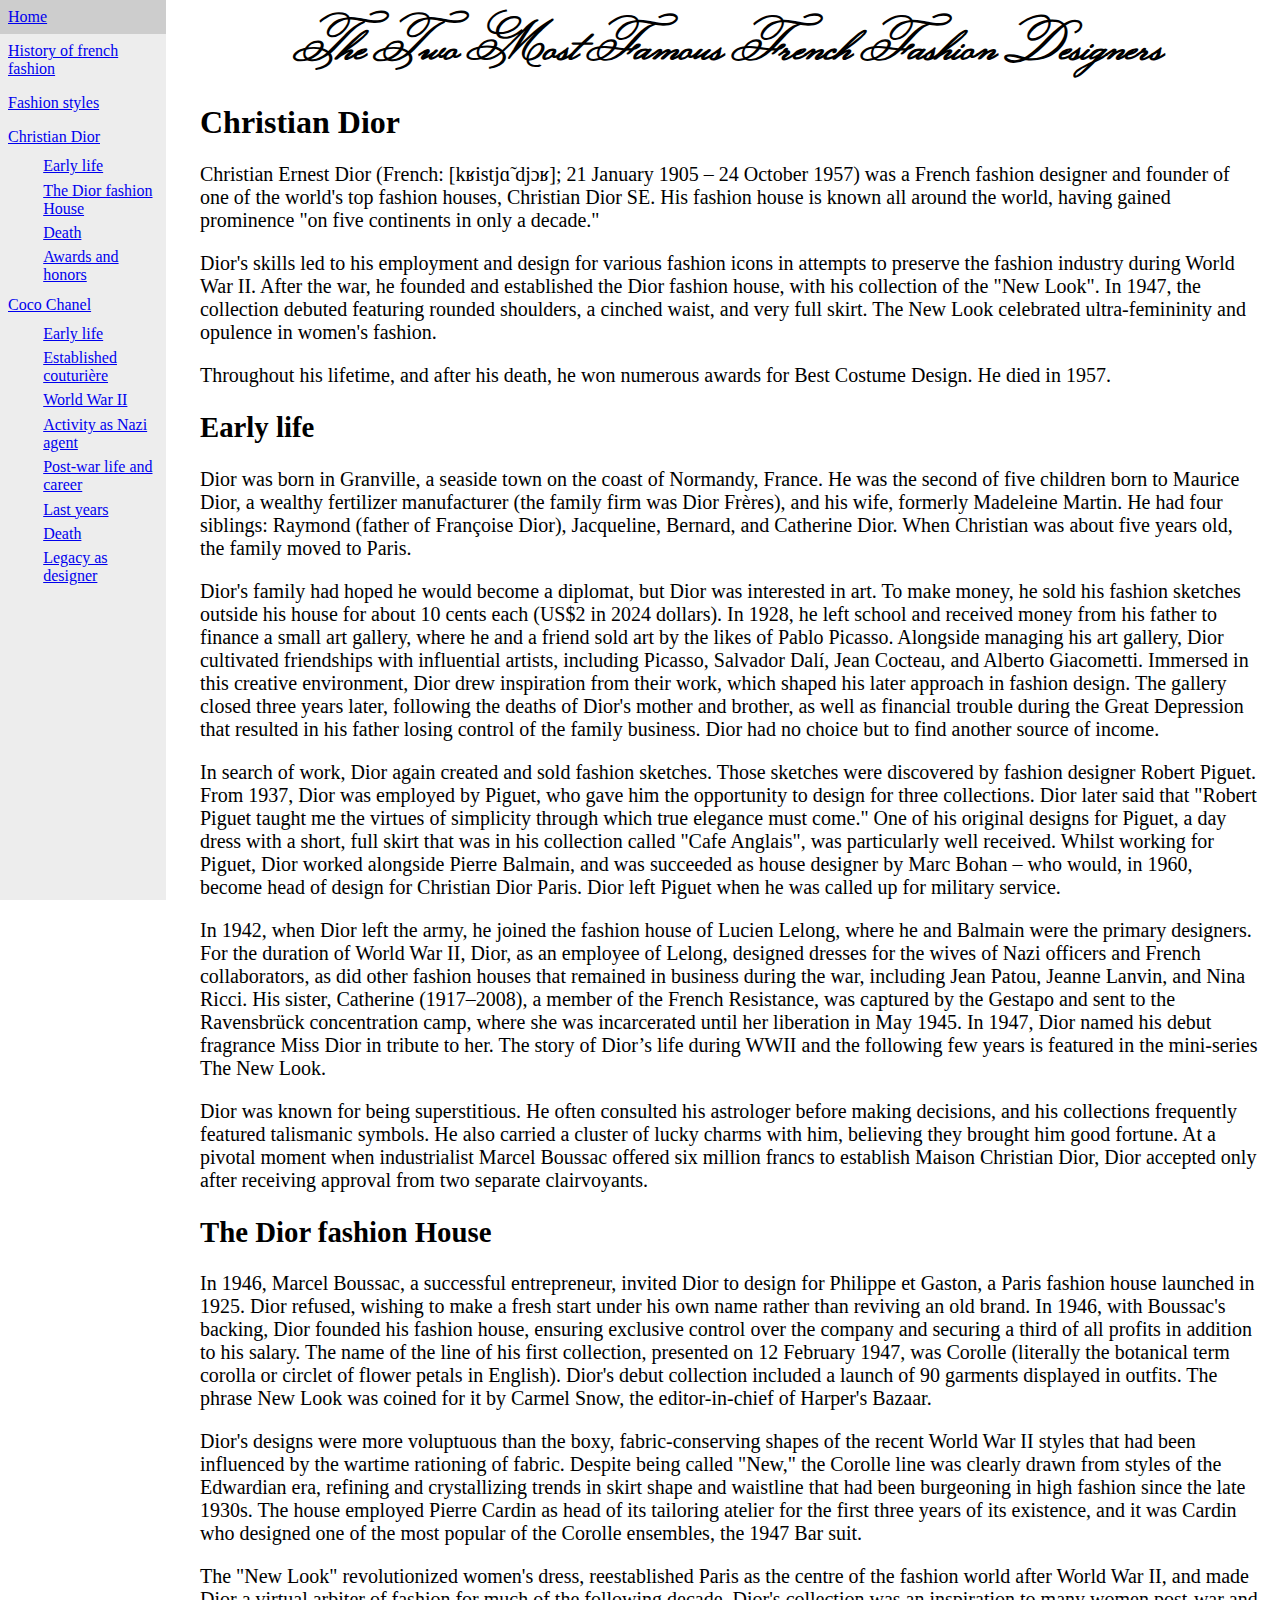
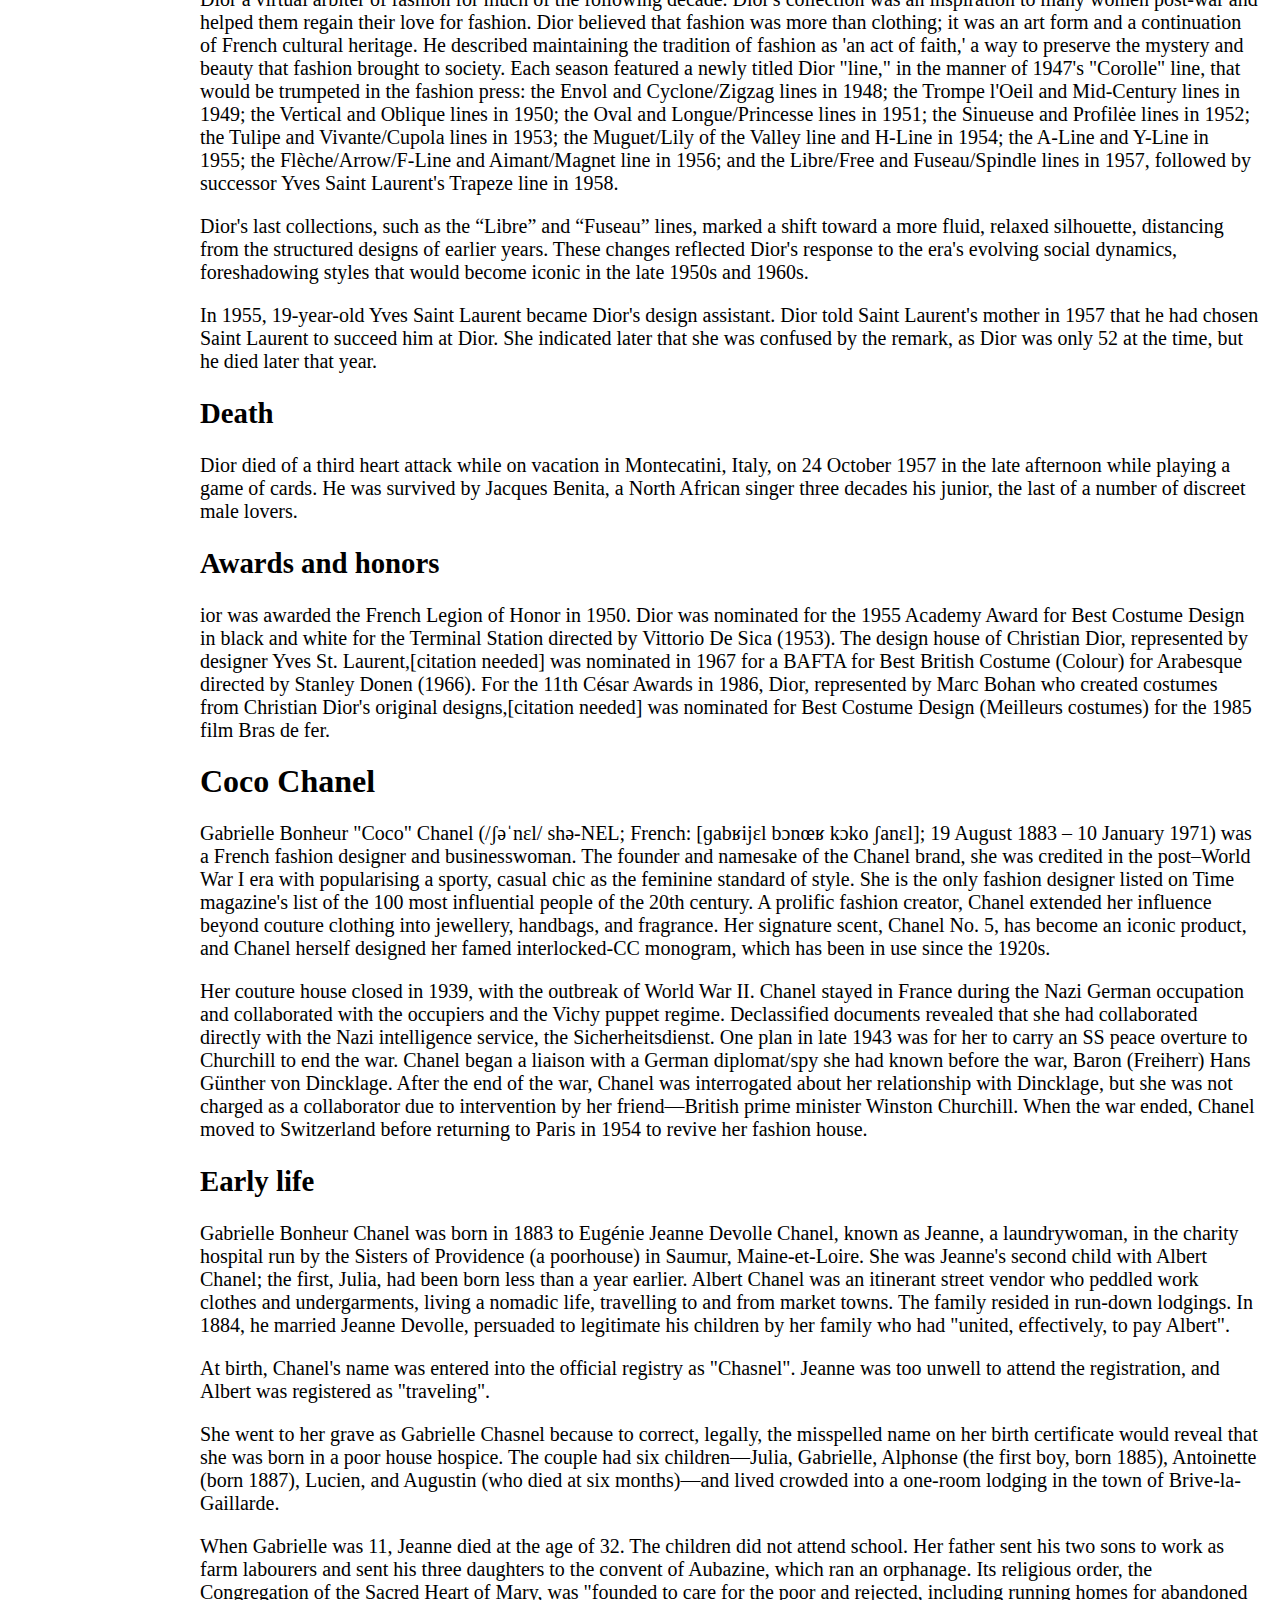
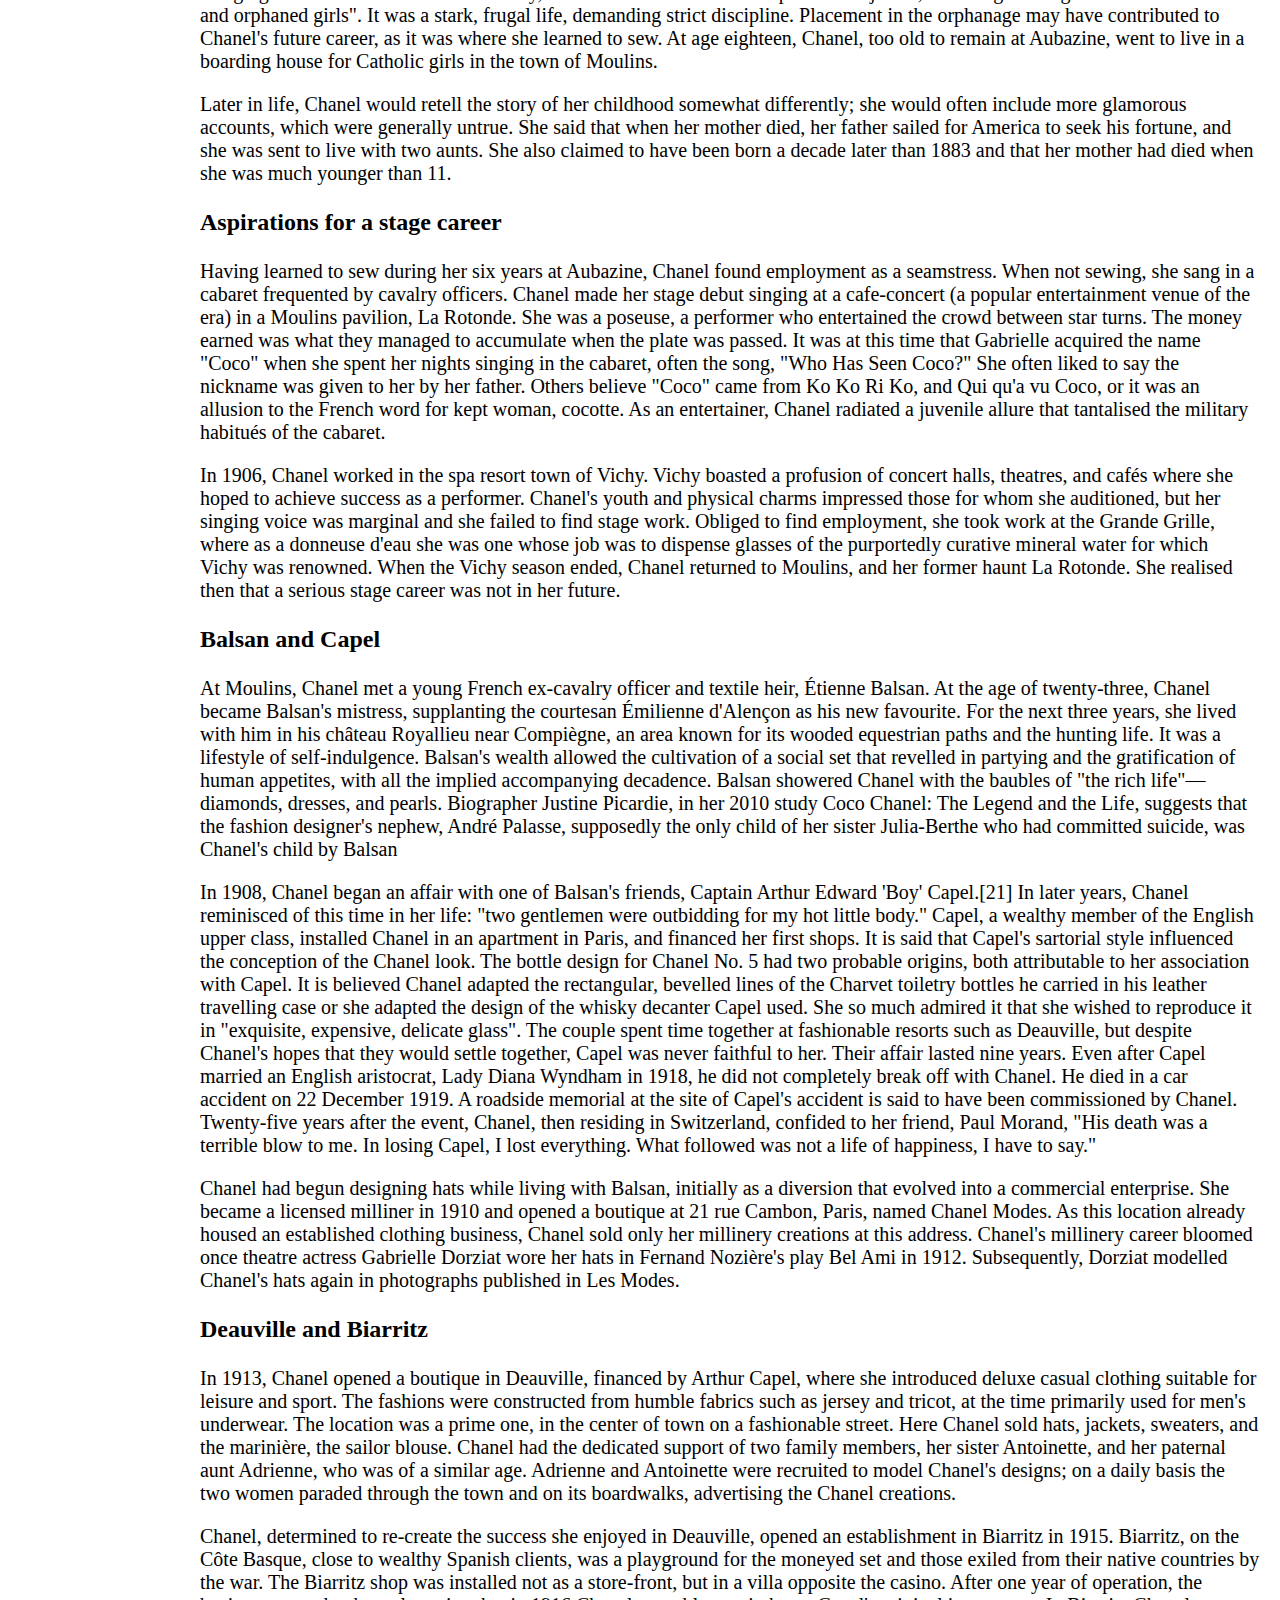
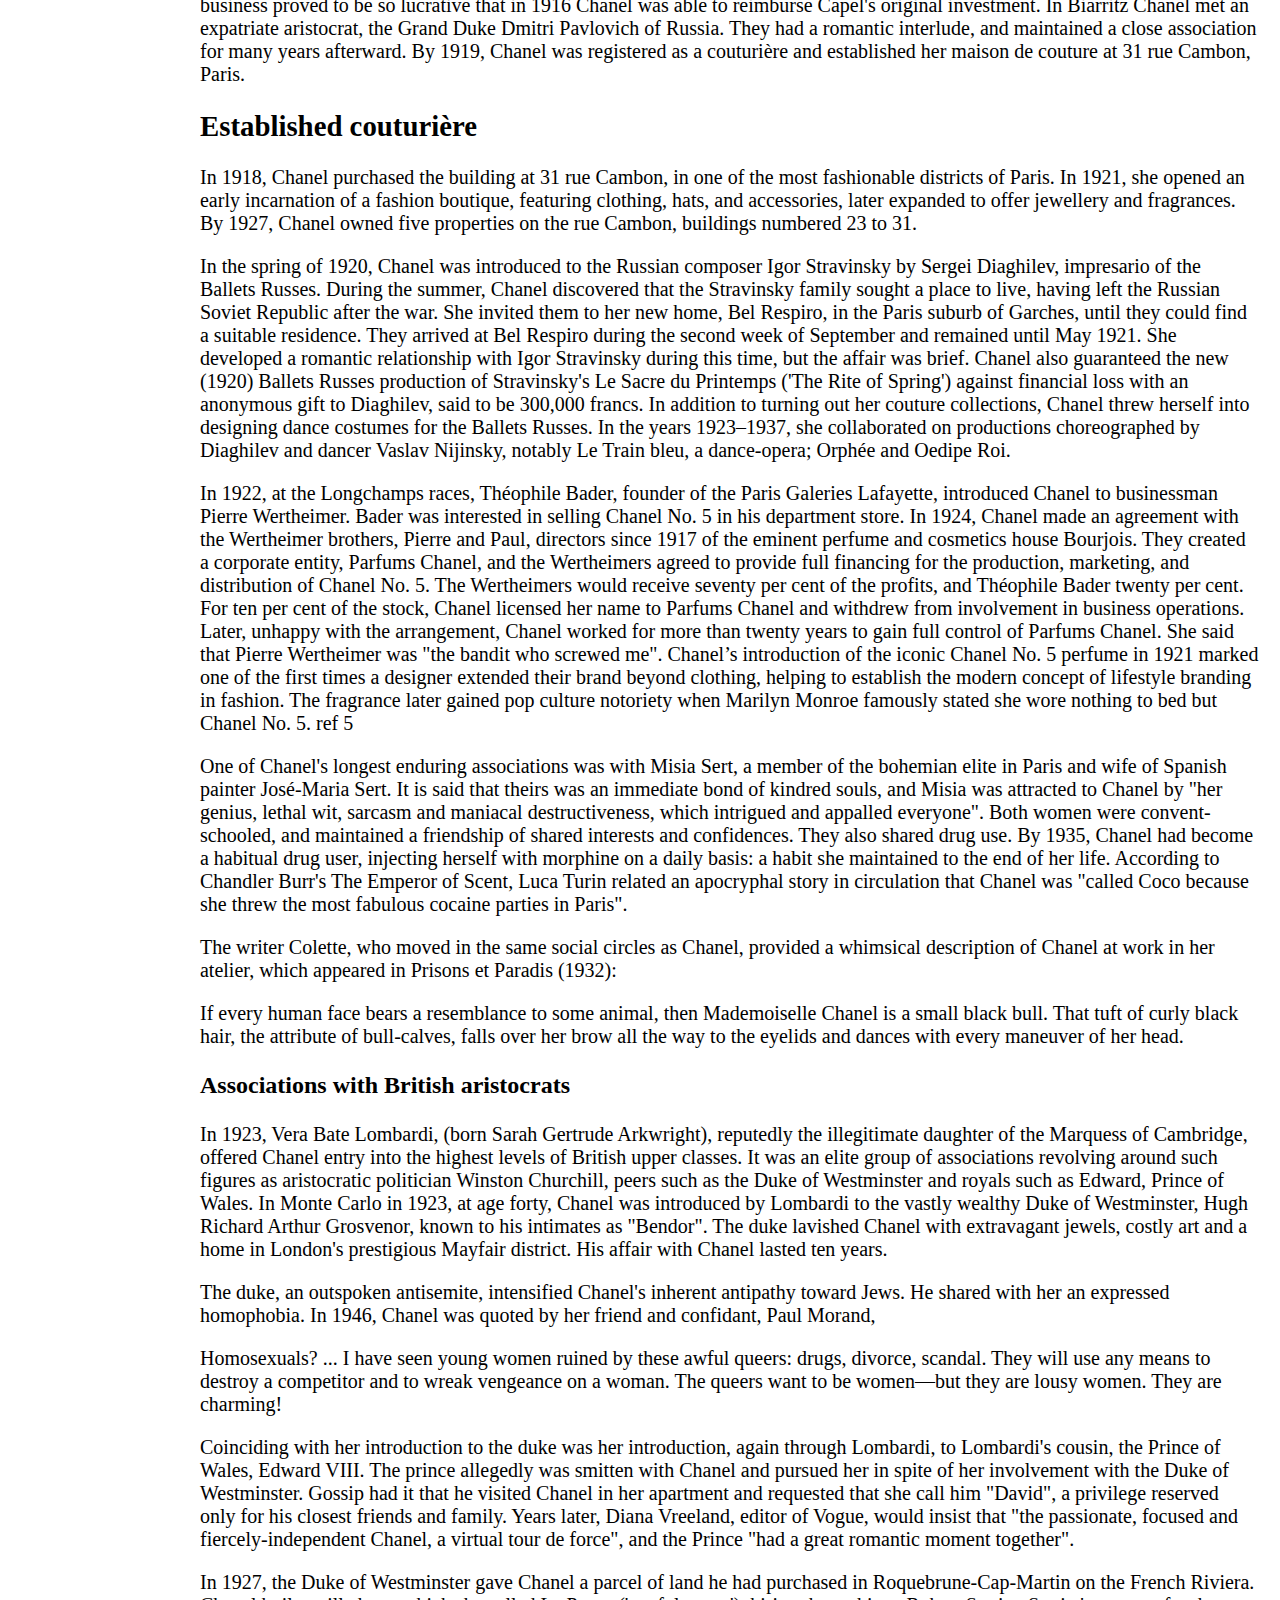
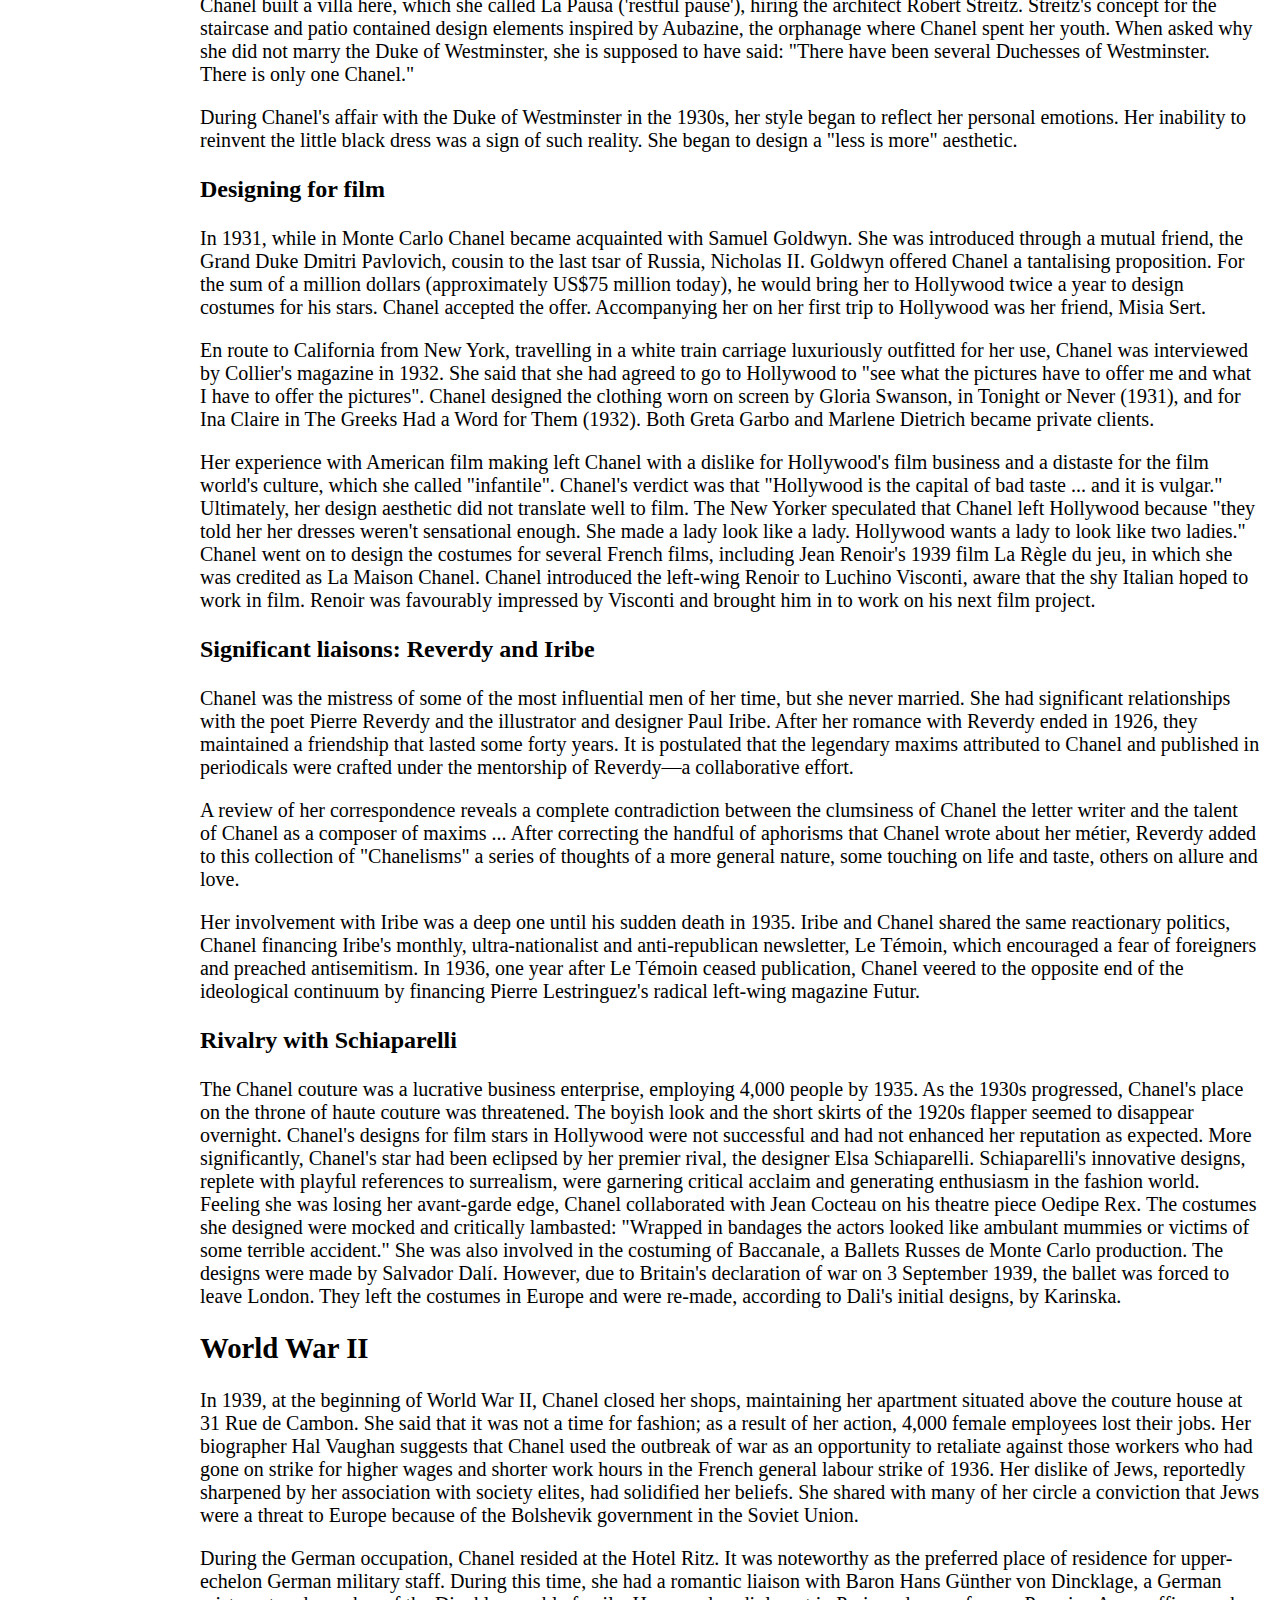
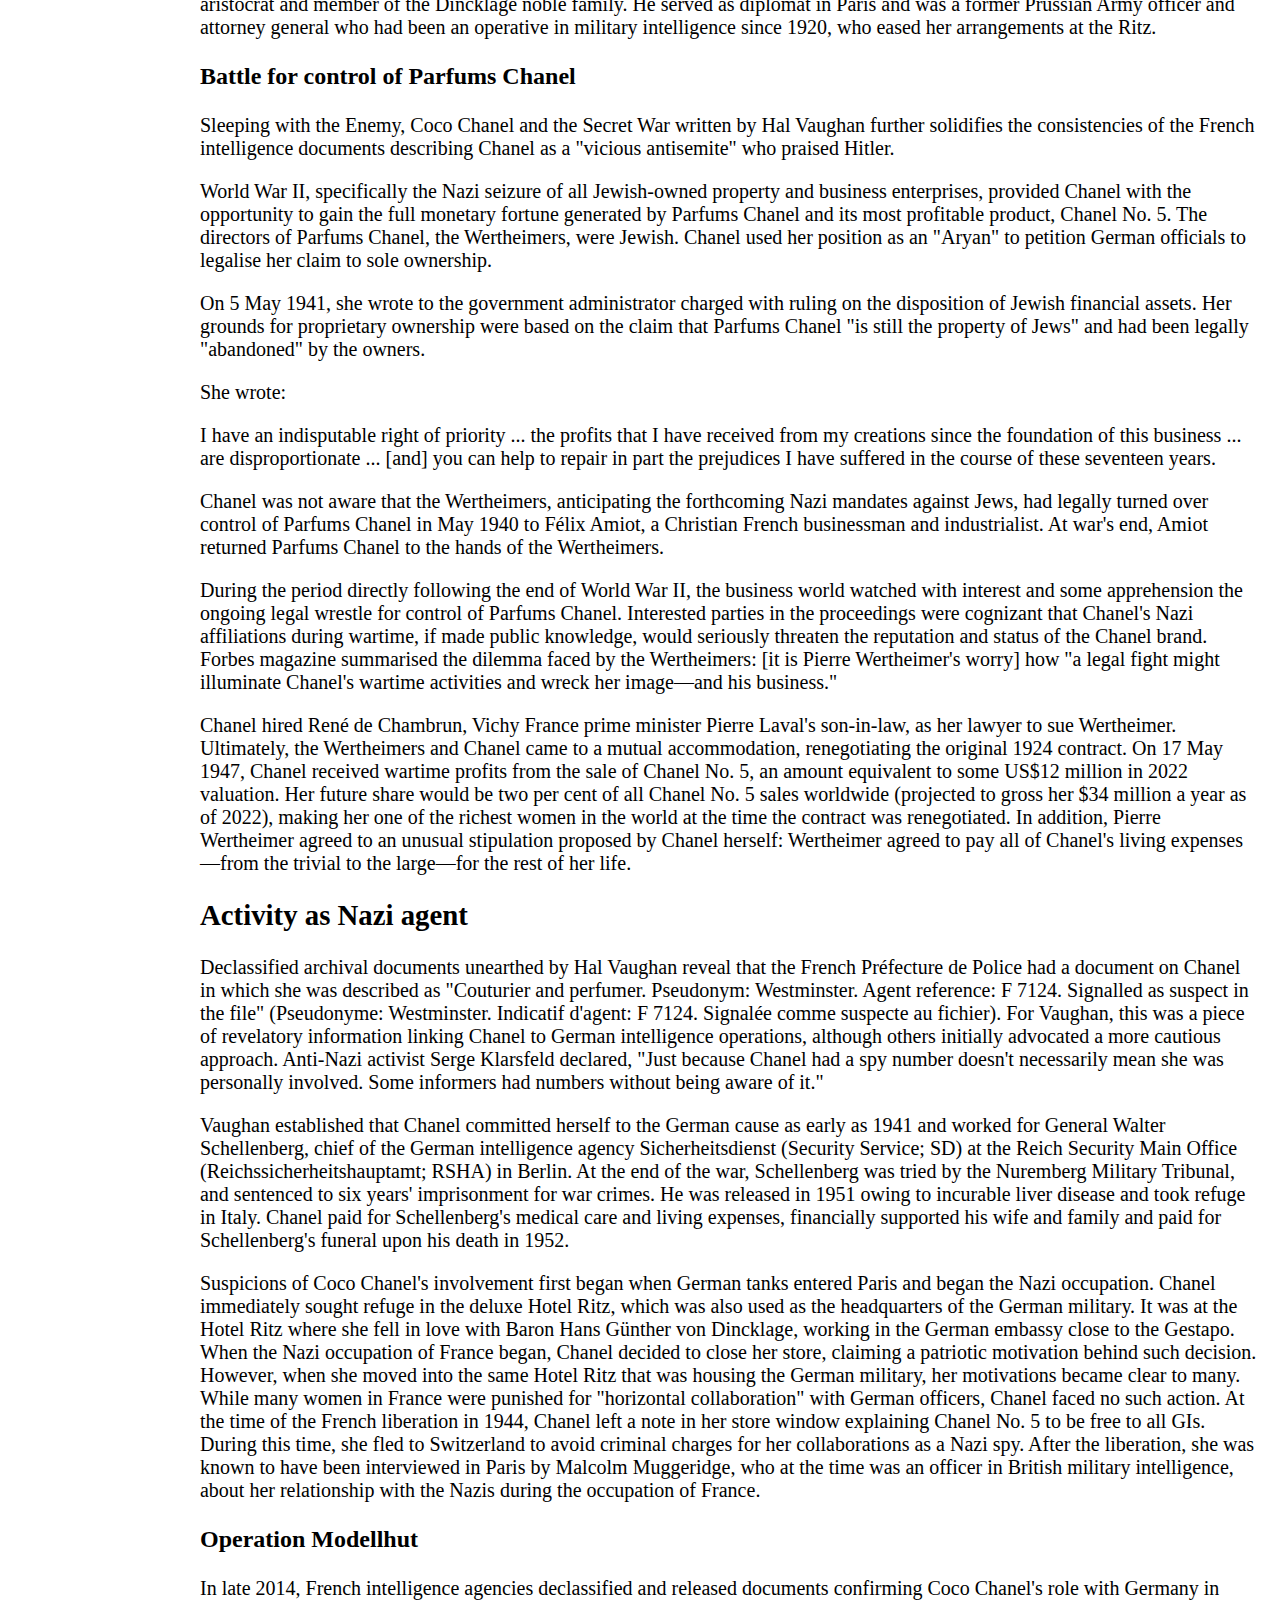
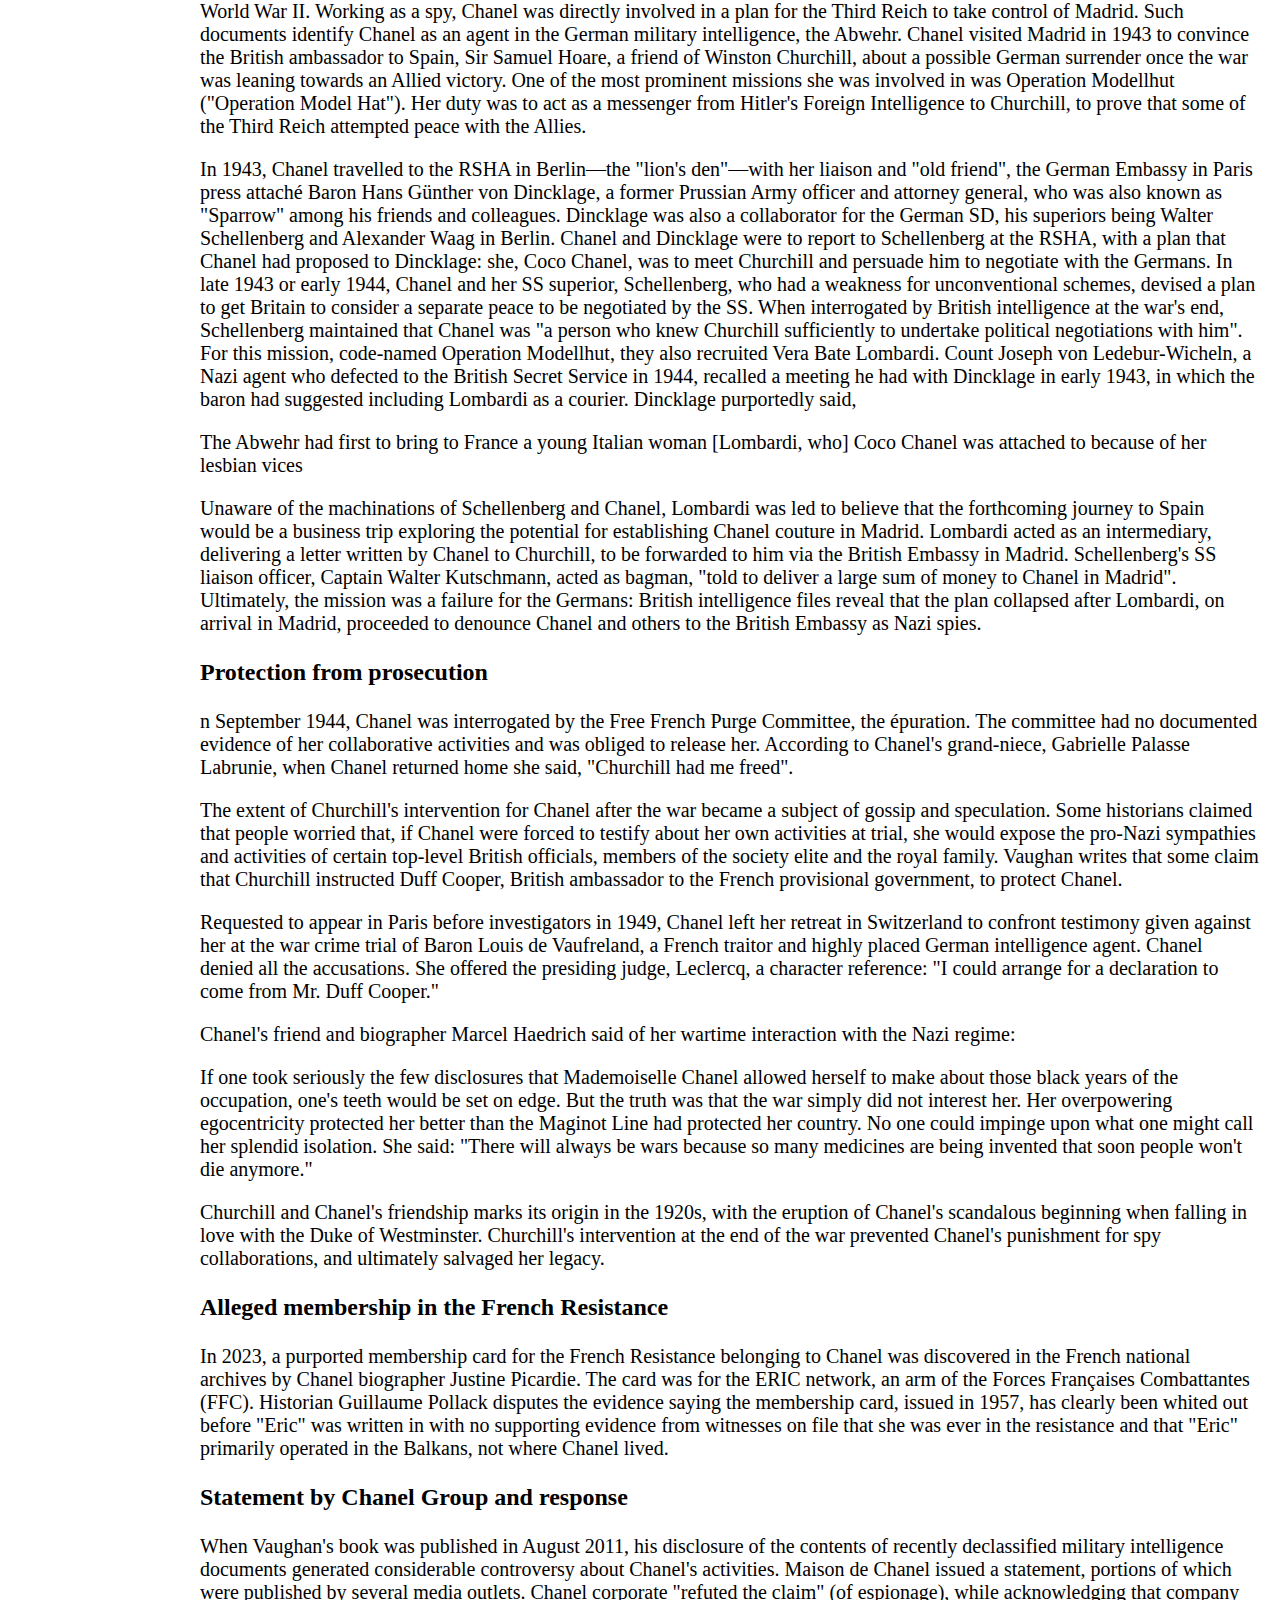
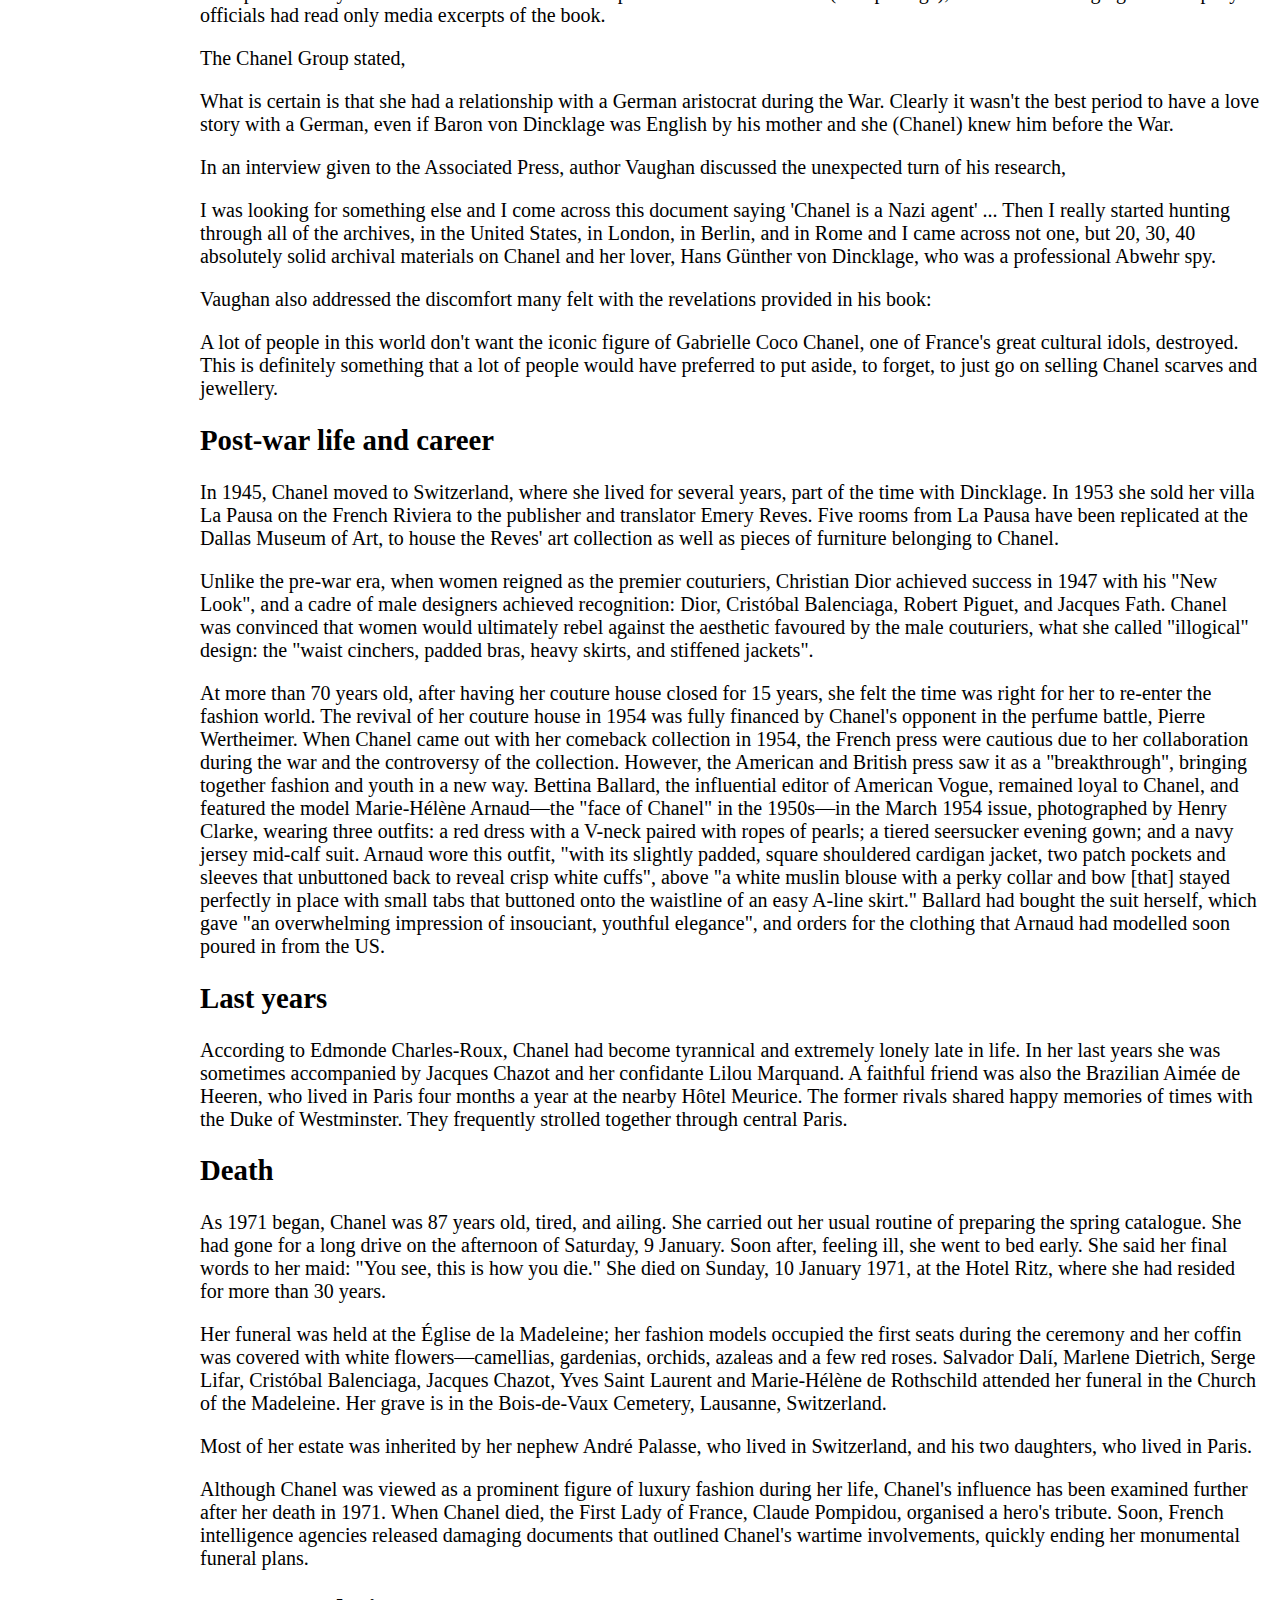
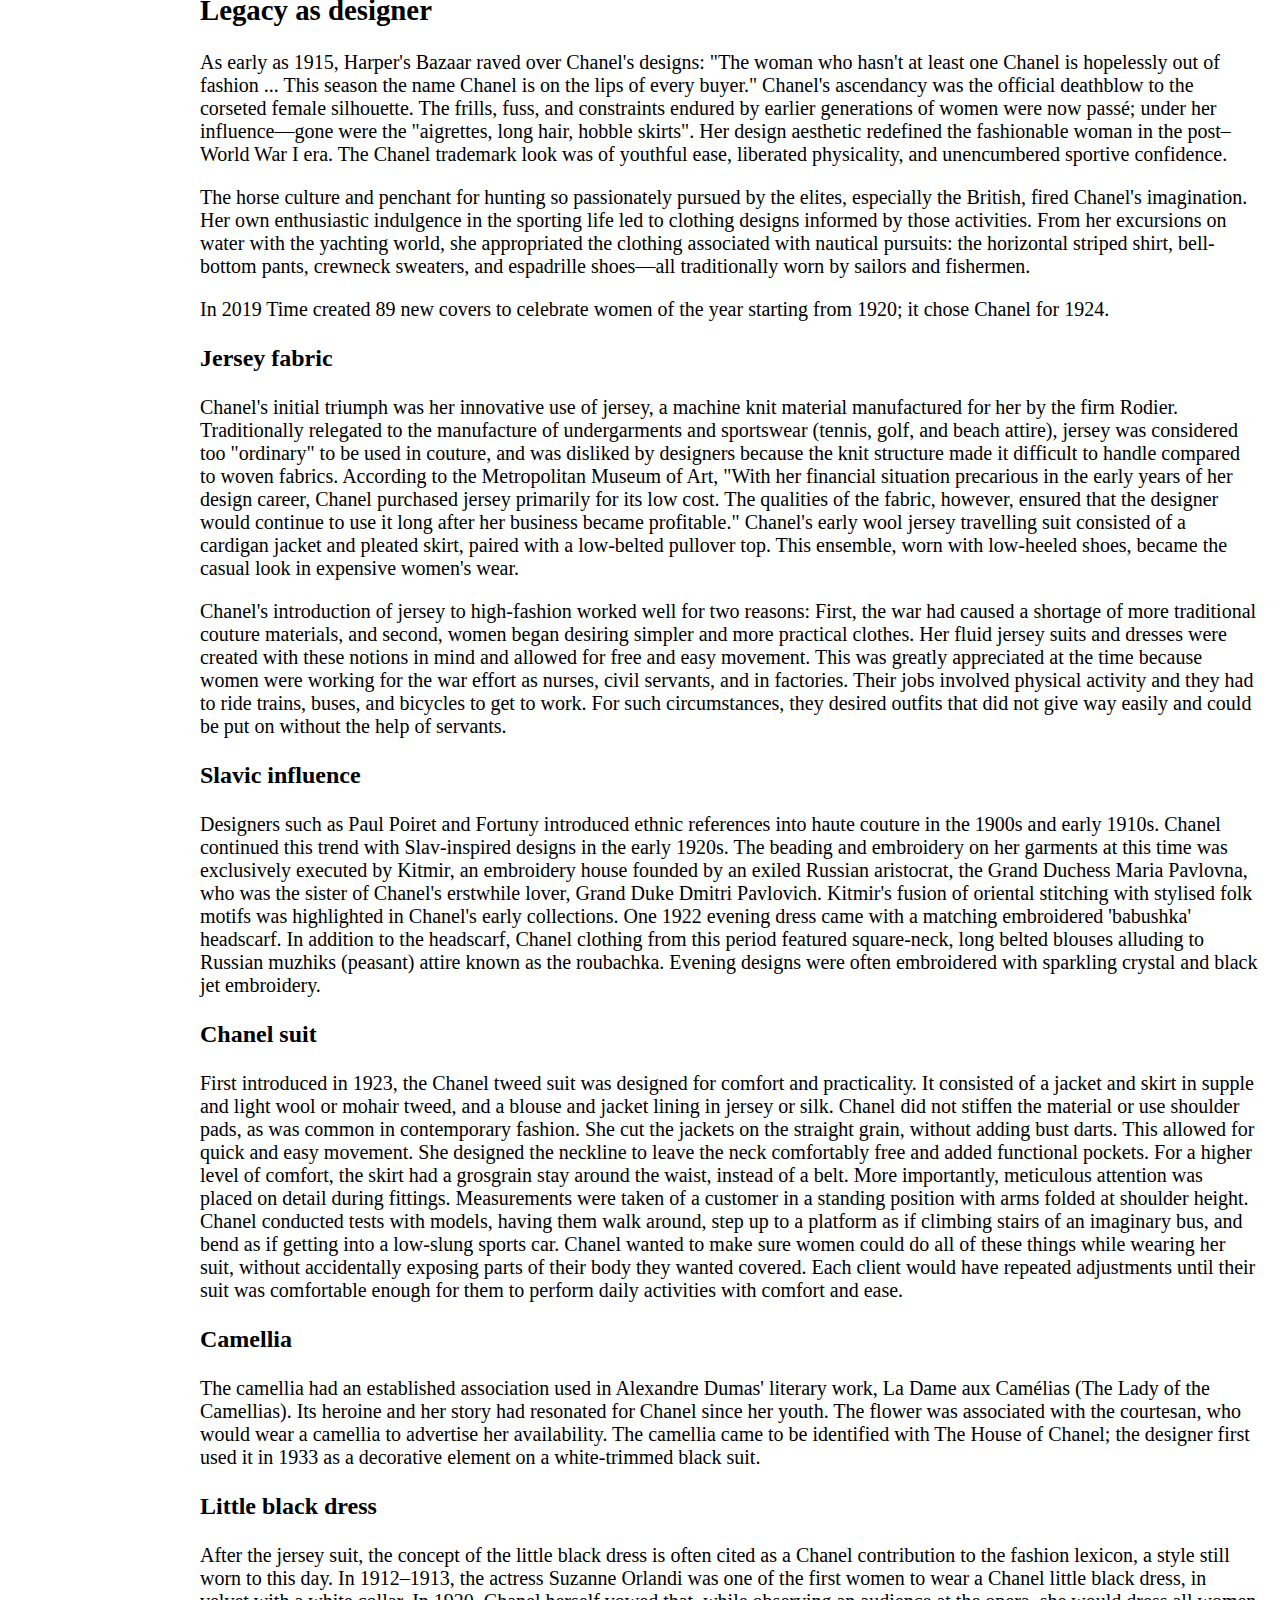
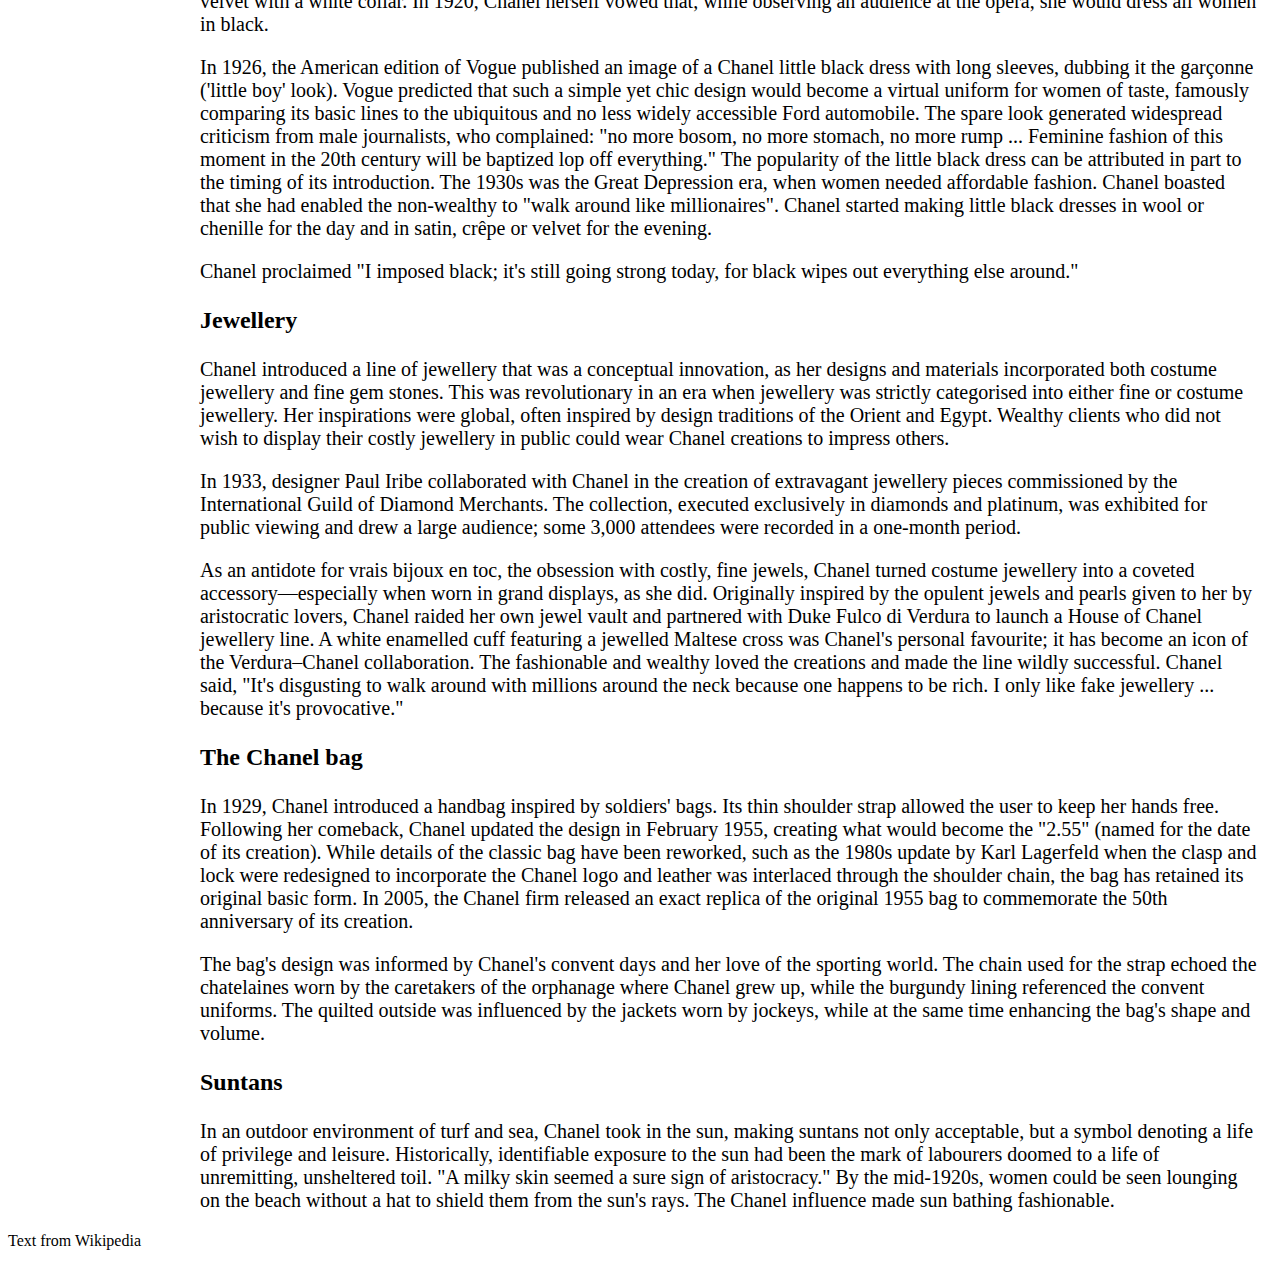
<file: fashion designers.html>
<!DOCTYPE html>
<html lang="en">
<head>
    <meta charset="UTF-8">
    <title>french fashion designers</title>
    <link rel="stylesheet" type="text/css" href="//fonts.googleapis.com/css?family=Monsieur+La+Doulaise" />
    <link rel="stylesheet" href="fashiondesignerscss.css">
</head>
<body>
<nav>
    <dl>
        <dt><a href="index.html">Home</a></dt>
        <dt><a href="history.html">History of french fashion</a></dt>
        <dt><a href = "fashion%20styles.html">Fashion styles</a></dt>
        <dt><a href="#christian dior">Christian Dior</a></dt>
        <dd><a href="#early life dior">Early life</a></dd>
        <dd><a href="#The Dior fashion House">The Dior fashion House</a></dd>
        <dd><a href="#Death dior">Death</a></dd>
        <dd><a href="#Awards and honors">Awards and honors</a></dd>
        <dt><a href="#Coco Chanel">Coco Chanel</a></dt>
        <dd><a href="#early life chanel">Early life</a></dd>
        <dd><a href="#Established couturière">Established couturière</a></dd>
        <dd><a href="#World War II">World War II</a></dd>
        <dd><a href="#Activity as Nazi agent">Activity as Nazi agent</a></dd>
        <dd><a href="#Post-war life and career">Post-war life and career</a></dd>
        <dd><a href="#Last years">Last years</a></dd>
        <dd><a href="#Death chanel">Death</a></dd>
        <dd><a href="#Legacy as designer">Legacy as designer</a></dd>
    </dl>
</nav>
<main>
    <header><b>The Two Most Famous French Fashion Designers</b></header>
    <article>
        <h1 id = "christian dior"><b>Christian Dior</b></h1>
        <p>Christian Ernest Dior (French: [kʁistjɑ̃ djɔʁ]; 21 January 1905 – 24 October 1957) was a French fashion
            designer and founder of one of the world's top fashion houses, Christian Dior SE. His fashion house is known
            all around the world, having gained prominence "on five continents in only a decade."</p>
        <p> Dior's skills led to his employment and design for various fashion icons in attempts to preserve the fashion
            industry during World War II. After the war, he founded and established the Dior fashion house, with his
            collection of the "New Look". In 1947, the collection debuted featuring rounded shoulders, a cinched waist,
            and very full skirt. The New Look celebrated ultra-femininity and opulence in women's fashion.</p>
        <p>Throughout his lifetime, and after his death, he won numerous awards for Best Costume Design. He died in
            1957. </p>

        <h2 id = "early life dior">Early life</h2>
        <p>Dior was born in Granville, a seaside town on the coast of Normandy, France. He was the second of five
            children born to Maurice Dior, a wealthy fertilizer manufacturer (the family firm was Dior Frères), and his
            wife, formerly Madeleine Martin. He had four siblings: Raymond (father of Françoise Dior), Jacqueline,
            Bernard, and Catherine Dior. When Christian was about five years old, the family moved to Paris.</p>
        <p>Dior's family had hoped he would become a diplomat, but Dior was interested in art. To make money, he
            sold his fashion sketches outside his house for about 10 cents each (US$2 in 2024 dollars). In 1928,
            he left school and received money from his father to finance a small art gallery, where he and a friend
            sold art by the likes of Pablo Picasso. Alongside managing his art gallery, Dior cultivated friendships
            with influential artists, including Picasso, Salvador Dalí, Jean Cocteau, and Alberto Giacometti. Immersed
            in this creative environment, Dior drew inspiration from their work, which shaped his later approach in
            fashion design. The gallery closed three years later, following the deaths of Dior's mother and brother,
            as well as financial trouble during the Great Depression that resulted in his father losing control of the
            family business. Dior had no choice but to find another source of income.</p>
        <p>In search of work, Dior again created and sold fashion sketches. Those sketches were discovered by fashion
            designer Robert Piguet. From 1937, Dior was employed by Piguet, who gave him the opportunity to design
            for three collections. Dior later said that "Robert Piguet taught me the virtues of simplicity
            through which true elegance must come." One of his original designs for Piguet, a day dress with a
            short, full skirt that was in his collection called "Cafe Anglais", was particularly well received.
            Whilst working for Piguet, Dior worked alongside Pierre Balmain, and was succeeded as house designer by
            Marc Bohan – who would, in 1960, become head of design for Christian Dior Paris. Dior left Piguet when he
            was called up for military service.</p>
        <p>In 1942, when Dior left the army, he joined the fashion house of Lucien Lelong, where he and Balmain were
            the primary designers. For the duration of World War II, Dior, as an employee of Lelong, designed dresses
            for the wives of Nazi officers and French collaborators, as did other fashion houses that remained in
            business during the war, including Jean Patou, Jeanne Lanvin, and Nina Ricci. His sister, Catherine
            (1917–2008), a member of the French Resistance, was captured by the Gestapo and sent to the Ravensbrück
            concentration camp, where she was incarcerated until her liberation in May 1945. In 1947, Dior named
            his debut fragrance Miss Dior in tribute to her. The story of Dior’s life during WWII and the
            following few years is featured in the mini-series The New Look.</p>
        <p>Dior was known for being superstitious. He often consulted his astrologer before making decisions, and his
            collections frequently featured talismanic symbols. He also carried a cluster of lucky charms with him,
            believing they brought him good fortune. At a pivotal moment when industrialist Marcel Boussac offered
            six million francs to establish Maison Christian Dior, Dior accepted only after receiving approval from two
            separate clairvoyants.
        </p>

        <h2 id = "The Dior fashion House">The Dior fashion House</h2>
        <p>In 1946, Marcel Boussac, a successful entrepreneur, invited Dior to design for Philippe et Gaston, a Paris
            fashion house launched in 1925. Dior refused, wishing to make a fresh start under his own name rather
            than reviving an old brand. In 1946, with Boussac's backing, Dior founded his fashion house, ensuring
            exclusive control over the company and securing a third of all profits in addition to his salary. The
            name of the line of his first collection, presented on 12 February 1947, was Corolle (literally the
            botanical term corolla or circlet of flower petals in English). Dior's debut collection included a launch
            of 90 garments displayed in outfits. The phrase New Look was coined for it by Carmel Snow, the
            editor-in-chief of Harper's Bazaar.</p>
        <p>Dior's designs were more voluptuous than the boxy, fabric-conserving shapes of the recent World War II
            styles that had been influenced by the wartime rationing of fabric. Despite being called "New," the
            Corolle line was clearly drawn from styles of the Edwardian era, refining and crystallizing
            trends in skirt shape and waistline that had been burgeoning in high fashion since the late 1930s.
            The house employed Pierre Cardin as head of its tailoring atelier for the first three years of its
            existence, and it was Cardin who designed one of the most popular of the Corolle ensembles, the 1947 Bar
            suit. </p>
        <p>The "New Look" revolutionized women's dress, reestablished Paris as the centre of the fashion world after
            World War II, and made Dior a virtual arbiter of fashion for much of the following decade. Dior's collection
            was an inspiration to many women post-war and helped them regain their love for fashion. Dior believed that
            fashion was more than clothing; it was an art form and a continuation of French cultural heritage. He
            described maintaining the tradition of fashion as 'an act of faith,' a way to preserve the mystery and
            beauty that fashion brought to society. Each season featured a newly titled Dior "line," in the manner
            of 1947's "Corolle" line, that would be trumpeted in the fashion press: the Envol and
            Cyclone/Zigzag lines in 1948; the Trompe l'Oeil and Mid-Century lines in 1949; the
            Vertical and Oblique lines in 1950; the Oval and Longue/Princesse lines in
            1951; the Sinueuse and Profilėe lines in 1952; the Tulipe and Vivante/Cupola lines in
            1953; the Muguet/Lily of the Valley line and H-Line in 1954; the A-Line and Y-Line
            in 1955; the Flèche/Arrow/F-Line and Aimant/Magnet line in 1956; and the Libre/Free and
            Fuseau/Spindle lines in 1957, followed by successor Yves Saint Laurent's Trapeze line in 1958.</p>
        <p>Dior's last collections, such as the “Libre” and “Fuseau” lines, marked a shift toward a more fluid, relaxed
            silhouette, distancing from the structured designs of earlier years. These changes reflected Dior's response
            to the era's evolving social dynamics, foreshadowing styles that would become iconic in the late 1950s and
            1960s.</p>
        <p>In 1955, 19-year-old Yves Saint Laurent became Dior's design assistant. Dior told Saint Laurent's mother in
            1957 that he had chosen Saint Laurent to succeed him at Dior. She indicated later that she was confused by
            the remark, as Dior was only 52 at the time, but he died later that year.</p>

        <h2 id = "Death dior">Death</h2>
        <p>Dior died of a third heart attack while on vacation in Montecatini, Italy, on 24 October 1957 in the late
        afternoon while playing a game of cards. He was survived by Jacques Benita, a North African singer
        three decades his junior, the last of a number of discreet male lovers.</p>

        <h2 id = "Awards and honors">Awards and honors</h2>
        <p>ior was awarded the French Legion of Honor in 1950. Dior was nominated for the 1955 Academy Award for Best
            Costume Design in black and white for the Terminal Station directed by Vittorio De Sica (1953). The design
            house of Christian Dior, represented by designer Yves St. Laurent,[citation needed] was nominated in 1967
            for a BAFTA for Best British Costume (Colour) for Arabesque directed by Stanley Donen (1966). For the
            11th César Awards in 1986, Dior, represented by Marc Bohan who created costumes from Christian Dior's
            original designs,[citation needed] was nominated for Best Costume Design (Meilleurs costumes) for the 1985
            film Bras de fer.</p>

        <h1 id = "Coco Chanel">Coco Chanel</h1>
        <p>Gabrielle Bonheur "Coco" Chanel (/ʃəˈnɛl/ shə-NEL; French: [ɡabʁijɛl bɔnœʁ kɔko ʃanɛl]; 19 August 1883 – 10
        January 1971) was a French fashion designer and businesswoman. The founder and namesake of the Chanel brand,
        she was credited in the post–World War I era with popularising a sporty, casual chic as the feminine standard
        of style. She is the only fashion designer listed on Time magazine's list of the 100 most influential people of
        the 20th century. A prolific fashion creator, Chanel extended her influence beyond couture clothing into
        jewellery, handbags, and fragrance. Her signature scent, Chanel No. 5, has become an iconic product, and Chanel
            herself designed her famed interlocked-CC monogram, which has been in use since the 1920s.</p>
        <p>Her couture house closed in 1939, with the outbreak of World War II. Chanel stayed in France during the Nazi
            German occupation and collaborated with the occupiers and the Vichy puppet regime. Declassified documents
            revealed that she had collaborated directly with the Nazi intelligence service, the Sicherheitsdienst. One
            plan in late 1943 was for her to carry an SS peace overture to Churchill to end the war. Chanel began a
            liaison with a German diplomat/spy she had known before the war, Baron (Freiherr) Hans Günther von
            Dincklage. After the end of the war, Chanel was interrogated about her relationship with Dincklage, but she
            was not charged as a collaborator due to intervention by her friend—British prime minister Winston
            Churchill. When the war ended, Chanel moved to Switzerland before returning to Paris in 1954 to revive her
            fashion house.</p>

        <h2 id = "early life chanel">Early life</h2>
        <p>Gabrielle Bonheur Chanel was born in 1883 to Eugénie Jeanne Devolle Chanel, known as Jeanne, a laundrywoman, in
        the charity hospital run by the Sisters of Providence (a poorhouse) in Saumur, Maine-et-Loire.
        She was Jeanne's second child with Albert Chanel; the first, Julia, had been born less than a year earlier.
        Albert Chanel was an itinerant street vendor who peddled work clothes and undergarments, living a
        nomadic life, travelling to and from market towns. The family resided in run-down lodgings. In 1884, he married
        Jeanne Devolle, persuaded to legitimate his children by her family who had "united, effectively, to pay Albert".
        </p>
        <p>At birth, Chanel's name was entered into the official registry as "Chasnel". Jeanne was too unwell to attend the
        registration, and Albert was registered as "traveling".</p>
        <p>She went to her grave as Gabrielle Chasnel because to correct, legally, the misspelled name on her birth
        certificate would reveal that she was born in a poor house hospice. The couple had six children—Julia,
        Gabrielle, Alphonse (the first boy, born 1885), Antoinette (born 1887), Lucien, and Augustin (who died at six
        months)—and lived crowded into a one-room lodging in the town of Brive-la-Gaillarde.</p>
        <p>When Gabrielle was 11, Jeanne died at the age of 32. The children did not attend school.
        Her father sent his two sons to work as farm labourers and sent his three daughters to the convent of
        Aubazine, which ran an orphanage. Its religious order, the Congregation of the Sacred Heart of Mary, was
        "founded to care for the poor and rejected, including running homes for abandoned and orphaned girls".
        It was a stark, frugal life, demanding strict discipline. Placement in the orphanage may have contributed to
        Chanel's future career, as it was where she learned to sew. At age eighteen, Chanel, too old to remain at
            Aubazine, went to live in a boarding house for Catholic girls in the town of Moulins.</p>
        <p>Later in life, Chanel would retell the story of her childhood somewhat differently; she would often include
            more glamorous accounts, which were generally untrue. She said that when her mother died, her father
            sailed for America to seek his fortune, and she was sent to live with two aunts. She also claimed to have
            been born a decade later than 1883 and that her mother had died when she was much younger than 11.</p>

        <h3>Aspirations for a stage career</h3>
        <p>Having learned to sew during her six years at Aubazine, Chanel found employment as a seamstress. When
            not sewing, she sang in a cabaret frequented by cavalry officers. Chanel made her stage debut singing at a
            cafe-concert (a popular entertainment venue of the era) in a Moulins pavilion, La Rotonde. She was a
            poseuse, a performer who entertained the crowd between star turns. The money earned was what they managed
            to accumulate when the plate was passed. It was at this time that Gabrielle acquired the name "Coco" when
            she spent her nights singing in the cabaret, often the song, "Who Has Seen Coco?" She often liked to say
            the nickname was given to her by her father. Others believe "Coco" came from Ko Ko Ri Ko, and Qui qu'a
            vu Coco, or it was an allusion to the French word for kept woman, cocotte. As an entertainer, Chanel
            radiated a juvenile allure that tantalised the military habitués of the cabaret.</p>
        <p>In 1906, Chanel worked in the spa resort town of Vichy. Vichy boasted a profusion of concert halls, theatres,
            and cafés where she hoped to achieve success as a performer. Chanel's youth and physical charms impressed
            those for whom she auditioned, but her singing voice was marginal and she failed to find stage work.
            Obliged to find employment, she took work at the Grande Grille, where as a donneuse d'eau she was one whose
            job was to dispense glasses of the purportedly curative mineral water for which Vichy was renowned.
            When the Vichy season ended, Chanel returned to Moulins, and her former haunt La Rotonde. She realised then
            that a serious stage career was not in her future.</p>

        <h3>Balsan and Capel</h3>
        <p>At Moulins, Chanel met a young French ex-cavalry officer and textile heir, Étienne Balsan. At the age of
            twenty-three, Chanel became Balsan's mistress, supplanting the courtesan Émilienne d'Alençon as his new
            favourite. For the next three years, she lived with him in his château Royallieu near Compiègne, an area
            known for its wooded equestrian paths and the hunting life. It was a lifestyle of self-indulgence. Balsan's
            wealth allowed the cultivation of a social set that revelled in partying and the gratification of human
            appetites, with all the implied accompanying decadence. Balsan showered Chanel with the baubles of
            "the rich life"—diamonds, dresses, and pearls. Biographer Justine Picardie, in her 2010 study Coco Chanel:
            The Legend and the Life, suggests that the fashion designer's nephew, André Palasse, supposedly the only
            child of her sister Julia-Berthe who had committed suicide, was Chanel's child by Balsan</p>
        <p>In 1908, Chanel began an affair with one of Balsan's friends, Captain Arthur Edward 'Boy' Capel.[21] In
            later years, Chanel reminisced of this time in her life: "two gentlemen were outbidding for my hot little
            body." Capel, a wealthy member of the English upper class, installed Chanel in an apartment
            in Paris, and financed her first shops. It is said that Capel's sartorial style influenced the
            conception of the Chanel look. The bottle design for Chanel No. 5 had two probable origins, both
            attributable to her association with Capel. It is believed Chanel adapted the rectangular, bevelled lines
            of the Charvet toiletry bottles he carried in his leather travelling case or she adapted the design of
            the whisky decanter Capel used. She so much admired it that she wished to reproduce it in "exquisite,
            expensive, delicate glass". The couple spent time together at fashionable resorts such as
            Deauville, but despite Chanel's hopes that they would settle together, Capel was never faithful to her.
            Their affair lasted nine years. Even after Capel married an English aristocrat, Lady Diana Wyndham in 1918,
            he did not completely break off with Chanel. He died in a car accident on 22 December 1919. A
            roadside memorial at the site of Capel's accident is said to have been commissioned by Chanel.
            Twenty-five years after the event, Chanel, then residing in Switzerland, confided to her friend, Paul
            Morand, "His death was a terrible blow to me. In losing Capel, I lost everything. What followed was not a
            life of happiness, I have to say."</p>
        <p>Chanel had begun designing hats while living with Balsan, initially as a diversion that evolved into a
            commercial enterprise. She became a licensed milliner in 1910 and opened a boutique at 21 rue Cambon, Paris,
            named Chanel Modes. As this location already housed an established clothing business, Chanel sold only
            her millinery creations at this address. Chanel's millinery career bloomed once theatre actress Gabrielle
            Dorziat wore her hats in Fernand Nozière's play Bel Ami in 1912. Subsequently, Dorziat modelled Chanel's
            hats again in photographs published in Les Modes.</p>

        <h3>Deauville and Biarritz</h3>
        <p>In 1913, Chanel opened a boutique in Deauville, financed by Arthur Capel, where she introduced deluxe casual
            clothing suitable for leisure and sport. The fashions were constructed from humble fabrics such as jersey
            and tricot, at the time primarily used for men's underwear. The location was a prime one, in the center
            of town on a fashionable street. Here Chanel sold hats, jackets, sweaters, and the marinière, the sailor
            blouse. Chanel had the dedicated support of two family members, her sister Antoinette, and her paternal
            aunt Adrienne, who was of a similar age. Adrienne and Antoinette were recruited to model
            Chanel's designs; on a daily basis the two women paraded through the town and on its boardwalks,
            advertising the Chanel creations.</p>
        <p>Chanel, determined to re-create the success she enjoyed in Deauville, opened an establishment in Biarritz in
            1915. Biarritz, on the Côte Basque, close to wealthy Spanish clients, was a playground for the moneyed set
            and those exiled from their native countries by the war. The Biarritz shop was installed not as a
            store-front, but in a villa opposite the casino. After one year of operation, the business proved to be so
            lucrative that in 1916 Chanel was able to reimburse Capel's original investment. In
            Biarritz Chanel met an expatriate aristocrat, the Grand Duke Dmitri Pavlovich of Russia. They had a
            romantic interlude, and maintained a close association for many years afterward. By 1919,
            Chanel was registered as a couturière and established her maison de couture at 31 rue Cambon, Paris.</p>

        <h2 id ="Established couturière">Established couturière</h2>
        <p>In 1918, Chanel purchased the building at 31 rue Cambon, in one of the most fashionable districts of Paris.
            In 1921, she opened an early incarnation of a fashion boutique, featuring clothing, hats, and accessories,
            later expanded to offer jewellery and fragrances. By 1927, Chanel owned five properties on the rue Cambon,
            buildings numbered 23 to 31.</p>
        <p>In the spring of 1920, Chanel was introduced to the Russian composer Igor Stravinsky by Sergei Diaghilev,
            impresario of the Ballets Russes. During the summer, Chanel discovered that the Stravinsky family sought
            a place to live, having left the Russian Soviet Republic after the war. She invited them to her new home,
            Bel Respiro, in the Paris suburb of Garches, until they could find a suitable residence. They
            arrived at Bel Respiro during the second week of September and remained until May 1921.
            She developed a romantic relationship with Igor Stravinsky during this time, but the affair was brief.
            Chanel also guaranteed the new (1920) Ballets Russes production of Stravinsky's Le Sacre du Printemps
            ('The Rite of Spring') against financial loss with an anonymous gift to Diaghilev, said to be 300,000
            francs. In addition to turning out her couture collections, Chanel threw herself into
            designing dance costumes for the Ballets Russes. In the years 1923–1937, she collaborated on productions
            choreographed by Diaghilev and dancer Vaslav Nijinsky, notably Le Train bleu, a dance-opera; Orphée and
            Oedipe Roi.</p>
        <p>In 1922, at the Longchamps races, Théophile Bader, founder of the Paris Galeries Lafayette, introduced Chanel
            to businessman Pierre Wertheimer. Bader was interested in selling Chanel No. 5 in his department store.
            In 1924, Chanel made an agreement with the Wertheimer brothers, Pierre and Paul, directors since 1917 of the
            eminent perfume and cosmetics house Bourjois. They created a corporate entity, Parfums Chanel, and the
            Wertheimers agreed to provide full financing for the production, marketing, and distribution of Chanel No.
            5. The Wertheimers would receive seventy per cent of the profits, and Théophile Bader twenty per cent. For
            ten per cent of the stock, Chanel licensed her name to Parfums Chanel and withdrew from involvement in
            business operations. Later, unhappy with the arrangement, Chanel worked for more than twenty
            years to gain full control of Parfums Chanel. She said that Pierre Wertheimer was "the bandit who
            screwed me". Chanel’s introduction of the iconic Chanel No. 5 perfume in 1921 marked one of
            the first times a designer extended their brand beyond clothing, helping to establish the modern concept of
            lifestyle branding in fashion. The fragrance later gained pop culture notoriety when Marilyn Monroe famously
            stated she wore nothing to bed but Chanel No. 5. ref 5</p>
        <p>One of Chanel's longest enduring associations was with Misia Sert, a member of the bohemian elite in Paris
            and wife of Spanish painter José-Maria Sert. It is said that theirs was an immediate bond of kindred souls,
            and Misia was attracted to Chanel by "her genius, lethal wit, sarcasm and maniacal destructiveness, which
            intrigued and appalled everyone". Both women were convent-schooled, and maintained a friendship
            of shared interests and confidences. They also shared drug use. By 1935, Chanel had become a habitual drug
            user, injecting herself with morphine on a daily basis: a habit she maintained to the end of her life.
            According to Chandler Burr's The Emperor of Scent, Luca Turin related an apocryphal story in circulation
            that Chanel was "called Coco because she threw the most fabulous cocaine parties in Paris".</p>
        <p>The writer Colette, who moved in the same social circles as Chanel, provided a whimsical description of
            Chanel at work in her atelier, which appeared in Prisons et Paradis (1932):</p>
        <p>If every human face bears a resemblance to some animal, then Mademoiselle Chanel is a small black bull. That
            tuft of curly black hair, the attribute of bull-calves, falls over her brow all the way to the eyelids and
            dances with every maneuver of her head.</p>

        <h3>Associations with British aristocrats</h3>
        <p>In 1923, Vera Bate Lombardi, (born Sarah Gertrude Arkwright), reputedly the illegitimate daughter of the
            Marquess of Cambridge, offered Chanel entry into the highest levels of British upper classes. It was an
            elite group of associations revolving around such figures as aristocratic politician Winston Churchill,
            peers such as the Duke of Westminster and royals such as Edward, Prince of Wales. In Monte Carlo in 1923,
            at age forty, Chanel was introduced by Lombardi to the vastly wealthy Duke of Westminster, Hugh Richard
            Arthur Grosvenor, known to his intimates as "Bendor". The duke lavished Chanel with extravagant jewels,
            costly art and a home in London's prestigious Mayfair district. His affair with Chanel lasted ten years.</p>
        <p>The duke, an outspoken antisemite, intensified Chanel's inherent antipathy toward Jews. He shared with her an
            expressed homophobia. In 1946, Chanel was quoted by her friend and confidant, Paul Morand,</p>
        <p>Homosexuals? ... I have seen young women ruined by these awful queers: drugs, divorce, scandal. They will use
            any means to destroy a competitor and to wreak vengeance on a woman. The queers want to be women—but they
            are lousy women. They are charming!</p>
        <p>Coinciding with her introduction to the duke was her introduction, again through Lombardi, to Lombardi's
            cousin, the Prince of Wales, Edward VIII. The prince allegedly was smitten with Chanel and pursued her in
            spite of her involvement with the Duke of Westminster. Gossip had it that he visited Chanel in her apartment
            and requested that she call him "David", a privilege reserved only for his closest friends and family.
            Years later, Diana Vreeland, editor of Vogue, would insist that "the passionate, focused and
            fiercely-independent Chanel, a virtual tour de force", and the Prince "had a great romantic moment
            together".</p>
        <p>In 1927, the Duke of Westminster gave Chanel a parcel of land he had purchased in Roquebrune-Cap-Martin on
            the French Riviera. Chanel built a villa here, which she called La Pausa ('restful pause'), hiring the
            architect Robert Streitz. Streitz's concept for the staircase and patio contained design elements inspired
            by Aubazine, the orphanage where Chanel spent her youth. When asked why she did not
            marry the Duke of Westminster, she is supposed to have said: "There have been several Duchesses of
            Westminster. There is only one Chanel."</p>
        <p>During Chanel's affair with the Duke of Westminster in the 1930s, her style began to reflect her personal
            emotions. Her inability to reinvent the little black dress was a sign of such reality. She began to design
            a "less is more" aesthetic.</p>

        <h3>Designing for film</h3>
        <p>In 1931, while in Monte Carlo Chanel became acquainted with Samuel Goldwyn. She was introduced through a
            mutual friend, the Grand Duke Dmitri Pavlovich, cousin to the last tsar of Russia, Nicholas II. Goldwyn
            offered Chanel a tantalising proposition. For the sum of a million dollars (approximately US$75 million
            today), he would bring her to Hollywood twice a year to design costumes for his stars. Chanel accepted the
            offer. Accompanying her on her first trip to Hollywood was her friend, Misia Sert.</p>
        <p>En route to California from New York, travelling in a white train carriage luxuriously outfitted for her use,
            Chanel was interviewed by Collier's magazine in 1932. She said that she had agreed to go to Hollywood to
            "see what the pictures have to offer me and what I have to offer the pictures". Chanel
            designed the clothing worn on screen by Gloria Swanson, in Tonight or Never (1931), and for Ina Claire in
            The Greeks Had a Word for Them (1932). Both Greta Garbo and Marlene Dietrich became private clients.</p>
        <p>Her experience with American film making left Chanel with a dislike for Hollywood's film business and a
            distaste for the film world's culture, which she called "infantile". Chanel's verdict was that
            "Hollywood is the capital of bad taste ... and it is vulgar." Ultimately, her design aesthetic
            did not translate well to film. The New Yorker speculated that Chanel left Hollywood because "they told her
            her dresses weren't sensational enough. She made a lady look like a lady. Hollywood wants a lady to look
            like two ladies." Chanel went on to design the costumes for several French films, including Jean
            Renoir's 1939 film La Règle du jeu, in which she was credited as La Maison Chanel. Chanel introduced the
            left-wing Renoir to Luchino Visconti, aware that the shy Italian hoped to work in film. Renoir was
            favourably impressed by Visconti and brought him in to work on his next film project.</p>

        <h3>Significant liaisons: Reverdy and Iribe</h3>
        <p>Chanel was the mistress of some of the most influential men of her time, but she never married. She had
            significant relationships with the poet Pierre Reverdy and the illustrator and designer Paul Iribe. After
            her romance with Reverdy ended in 1926, they maintained a friendship that lasted some forty years.
            It is postulated that the legendary maxims attributed to Chanel and published in periodicals were crafted
            under the mentorship of Reverdy—a collaborative effort.</p>
        <p>A review of her correspondence reveals a complete contradiction between the clumsiness of Chanel the letter
            writer and the talent of Chanel as a composer of maxims ... After correcting the handful of aphorisms that
            Chanel wrote about her métier, Reverdy added to this collection of "Chanelisms" a series of thoughts of a
            more general nature, some touching on life and taste, others on allure and love.</p>
        <p>Her involvement with Iribe was a deep one until his sudden death in 1935. Iribe and Chanel shared the same
            reactionary politics, Chanel financing Iribe's monthly, ultra-nationalist and anti-republican newsletter,
            Le Témoin, which encouraged a fear of foreigners and preached antisemitism.
            In 1936, one year after Le Témoin ceased publication, Chanel veered to the opposite end of the ideological
            continuum by financing Pierre Lestringuez's radical left-wing magazine Futur.</p>

        <h3>Rivalry with Schiaparelli</h3>
        <p>The Chanel couture was a lucrative business enterprise, employing 4,000 people by 1935. As the 1930s
            progressed, Chanel's place on the throne of haute couture was threatened. The boyish look and the short
            skirts of the 1920s flapper seemed to disappear overnight. Chanel's designs for film stars in Hollywood
            were not successful and had not enhanced her reputation as expected. More significantly, Chanel's star
            had been eclipsed by her premier rival, the designer Elsa Schiaparelli. Schiaparelli's innovative designs,
            replete with playful references to surrealism, were garnering critical acclaim and generating enthusiasm
            in the fashion world. Feeling she was losing her avant-garde edge, Chanel collaborated with Jean Cocteau
            on his theatre piece Oedipe Rex. The costumes she designed were mocked and critically lambasted: "Wrapped
            in bandages the actors looked like ambulant mummies or victims of some terrible accident." She was also
            involved in the costuming of Baccanale, a Ballets Russes de Monte Carlo production. The designs were made
            by Salvador Dalí. However, due to Britain's declaration of war on 3 September 1939, the ballet was forced
            to leave London. They left the costumes in Europe and were re-made, according to Dali's initial designs,
            by Karinska.</p>

        <h2 id ="World War II">World War II</h2>
        <p>In 1939, at the beginning of World War II, Chanel closed her shops, maintaining her apartment situated above
            the couture house at 31 Rue de Cambon. She said that it was not a time for fashion; as a result of her
            action, 4,000 female employees lost their jobs. Her biographer Hal Vaughan suggests that
            Chanel used the outbreak of war as an opportunity to retaliate against those workers who had gone on strike
            for higher wages and shorter work hours in the French general labour strike of 1936. Her dislike of Jews,
            reportedly sharpened by her association with society elites, had solidified her beliefs. She shared with
            many of her circle a conviction that Jews were a threat to Europe because of the Bolshevik government in
            the Soviet Union.</p>
        <p>During the German occupation, Chanel resided at the Hotel Ritz. It was noteworthy as the preferred place of
            residence for upper-echelon German military staff. During this time, she had a romantic liaison with Baron
            Hans Günther von Dincklage, a German aristocrat and member of the Dincklage noble family. He served as
            diplomat in Paris and was a former Prussian Army officer and attorney general who had been an operative in
            military intelligence since 1920, who eased her arrangements at the Ritz.</p>

        <h3>Battle for control of Parfums Chanel</h3>
        <p>Sleeping with the Enemy, Coco Chanel and the Secret War written by Hal Vaughan further solidifies the
            consistencies of the French intelligence documents describing Chanel as a "vicious antisemite" who praised
            Hitler.</p>
        <p>World War II, specifically the Nazi seizure of all Jewish-owned property and business enterprises, provided
            Chanel with the opportunity to gain the full monetary fortune generated by Parfums Chanel and its most
            profitable product, Chanel No. 5. The directors of Parfums Chanel, the Wertheimers, were Jewish. Chanel
            used her position as an "Aryan" to petition German officials to legalise her claim to sole ownership.</p>
        <p>On 5 May 1941, she wrote to the government administrator charged with ruling on the disposition of Jewish
            financial assets. Her grounds for proprietary ownership were based on the claim that Parfums Chanel "is
            still the property of Jews" and had been legally "abandoned" by the owners.</p>
        <p>She wrote:</p>
        <p>I have an indisputable right of priority ... the profits that I have received from my creations since the
            foundation of this business ... are disproportionate ... [and] you can help to repair in part the prejudices
            I have suffered in the course of these seventeen years.</p>
        <p>Chanel was not aware that the Wertheimers, anticipating the forthcoming Nazi mandates against Jews, had
            legally turned over control of Parfums Chanel in May 1940 to Félix Amiot, a Christian French businessman
            and industrialist. At war's end, Amiot returned Parfums Chanel to the hands of the Wertheimers.</p>
        <p>During the period directly following the end of World War II, the business world watched with interest and
            some apprehension the ongoing legal wrestle for control of Parfums Chanel. Interested parties in the
            proceedings were cognizant that Chanel's Nazi affiliations during wartime, if made public knowledge, would
            seriously threaten the reputation and status of the Chanel brand. Forbes magazine summarised the dilemma
            faced by the Wertheimers: [it is Pierre Wertheimer's worry] how "a legal fight might illuminate Chanel's
            wartime activities and wreck her image—and his business."</p>
        <p>Chanel hired René de Chambrun, Vichy France prime minister Pierre Laval's son-in-law, as her lawyer to sue
            Wertheimer. Ultimately, the Wertheimers and Chanel came to a mutual accommodation, renegotiating the
            original 1924 contract. On 17 May 1947, Chanel received wartime profits from the sale of Chanel No. 5, an
            amount equivalent to some US$12 million in 2022 valuation. Her future share would be two per cent of all
            Chanel No. 5 sales worldwide (projected to gross her $34 million a year as of 2022), making her one of the
            richest women in the world at the time the contract was renegotiated. In addition, Pierre Wertheimer agreed
            to an unusual stipulation proposed by Chanel herself: Wertheimer agreed to pay all of Chanel's living
            expenses—from the trivial to the large—for the rest of her life.</p>

        <h2 id ="Activity as Nazi agent">Activity as Nazi agent</h2>
        <p>Declassified archival documents unearthed by Hal Vaughan reveal that the French Préfecture de Police had a
            document on Chanel in which she was described as "Couturier and perfumer. Pseudonym: Westminster. Agent
            reference: F 7124. Signalled as suspect in the file" (Pseudonyme: Westminster. Indicatif d'agent: F 7124.
            Signalée comme suspecte au fichier). For Vaughan, this was a piece of revelatory
            information linking Chanel to German intelligence operations, although others initially advocated a more
            cautious approach. Anti-Nazi activist Serge Klarsfeld declared, "Just because Chanel had a spy number
            doesn't necessarily mean she was personally involved. Some informers had numbers without being aware of it."
            </p>
        <p>Vaughan established that Chanel committed herself to the German cause as early as 1941 and worked for General
            Walter Schellenberg, chief of the German intelligence agency Sicherheitsdienst (Security Service; SD) at the
            Reich Security Main Office (Reichssicherheitshauptamt; RSHA) in Berlin. At the end of the war,
            Schellenberg was tried by the Nuremberg Military Tribunal, and sentenced to six years' imprisonment for war
            crimes. He was released in 1951 owing to incurable liver disease and took refuge in Italy. Chanel paid for
            Schellenberg's medical care and living expenses, financially supported his wife and family and paid for
            Schellenberg's funeral upon his death in 1952.</p>
        <p>Suspicions of Coco Chanel's involvement first began when German tanks entered Paris and began the Nazi
            occupation. Chanel immediately sought refuge in the deluxe Hotel Ritz, which was also used as the
            headquarters of the German military. It was at the Hotel Ritz where she fell in love with Baron Hans
            Günther von Dincklage, working in the German embassy close to the Gestapo. When the Nazi occupation of
            France began, Chanel decided to close her store, claiming a patriotic motivation behind such decision.
            However, when she moved into the same Hotel Ritz that was housing the German military, her motivations
            became clear to many. While many women in France were punished for "horizontal collaboration" with German
            officers, Chanel faced no such action. At the time of the French liberation in 1944, Chanel left a note in
            her store window explaining Chanel No. 5 to be free to all GIs. During this time, she fled to Switzerland
            to avoid criminal charges for her collaborations as a Nazi spy. After the liberation, she was known to
            have been interviewed in Paris by Malcolm Muggeridge, who at the time was an officer in British military
            intelligence, about her relationship with the Nazis during the occupation of France.</p>

        <h3>Operation Modellhut</h3>
        <p>In late 2014, French intelligence agencies declassified and released documents confirming Coco Chanel's role
            with Germany in World War II. Working as a spy, Chanel was directly involved in a plan for the Third Reich
            to take control of Madrid. Such documents identify Chanel as an agent in the German military intelligence,
            the Abwehr. Chanel visited Madrid in 1943 to convince the British ambassador to Spain, Sir Samuel Hoare, a
            friend of Winston Churchill, about a possible German surrender once the war was leaning towards an Allied
            victory. One of the most prominent missions she was involved in was Operation Modellhut ("Operation Model
            Hat"). Her duty was to act as a messenger from Hitler's Foreign Intelligence to Churchill, to prove that
            some of the Third Reich attempted peace with the Allies.</p>
        <p>In 1943, Chanel travelled to the RSHA in Berlin—the "lion's den"—with her liaison and "old friend", the
            German Embassy in Paris press attaché Baron Hans Günther von Dincklage, a former Prussian Army officer and
            attorney general, who was also known as "Sparrow" among his friends and colleagues. Dincklage was
            also a collaborator for the German SD, his superiors being Walter Schellenberg and Alexander Waag in Berlin.
            Chanel and Dincklage were to report to Schellenberg at the RSHA, with a plan that Chanel had proposed to
            Dincklage: she, Coco Chanel, was to meet Churchill and persuade him to negotiate with the Germans.
            In late 1943 or early 1944, Chanel and her SS superior, Schellenberg, who had a weakness for unconventional
            schemes, devised a plan to get Britain to consider a separate peace to be negotiated by the SS. When
            interrogated by British intelligence at the war's end, Schellenberg maintained that Chanel was "a person
            who knew Churchill sufficiently to undertake political negotiations with him". For this
            mission, code-named Operation Modellhut, they also recruited Vera Bate Lombardi. Count Joseph von
            Ledebur-Wicheln, a Nazi agent who defected to the British Secret Service in 1944, recalled a meeting he had
            with Dincklage in early 1943, in which the baron had suggested including Lombardi as a courier. Dincklage
            purportedly said,</p>
        <p>The Abwehr had first to bring to France a young Italian woman [Lombardi, who] Coco Chanel was attached to
            because of her lesbian vices</p>
        <p>Unaware of the machinations of Schellenberg and Chanel, Lombardi was led to believe that the forthcoming
            journey to Spain would be a business trip exploring the potential for establishing Chanel couture in Madrid.
            Lombardi acted as an intermediary, delivering a letter written by Chanel to Churchill, to be forwarded to
            him via the British Embassy in Madrid. Schellenberg's SS liaison officer, Captain Walter
            Kutschmann, acted as bagman, "told to deliver a large sum of money to Chanel in Madrid".
            Ultimately, the mission was a failure for the Germans: British intelligence files reveal that the plan
            collapsed after Lombardi, on arrival in Madrid, proceeded to denounce Chanel and others to the British
            Embassy as Nazi spies.</p>

        <h3>Protection from prosecution</h3>
        <p>n September 1944, Chanel was interrogated by the Free French Purge Committee, the épuration. The committee
            had no documented evidence of her collaborative activities and was obliged to release her. According to
            Chanel's grand-niece, Gabrielle Palasse Labrunie, when Chanel returned home she said, "Churchill had me
            freed".</p>
        <p>The extent of Churchill's intervention for Chanel after the war became a subject of gossip and speculation.
            Some historians claimed that people worried that, if Chanel were forced to testify about her own activities
            at trial, she would expose the pro-Nazi sympathies and activities of certain top-level British officials,
            members of the society elite and the royal family. Vaughan writes that some claim that Churchill instructed
            Duff Cooper, British ambassador to the French provisional government, to protect Chanel.</p>
        <p>Requested to appear in Paris before investigators in 1949, Chanel left her retreat in Switzerland to
            confront testimony given against her at the war crime trial of Baron Louis de Vaufreland, a French traitor
            and highly placed German intelligence agent. Chanel denied all the accusations. She offered the presiding
            judge, Leclercq, a character reference: "I could arrange for a declaration to come from Mr. Duff Cooper."
            </p>
        <p>Chanel's friend and biographer Marcel Haedrich said of her wartime interaction with the Nazi regime:</p>
        <p>If one took seriously the few disclosures that Mademoiselle Chanel allowed herself to make about those black
            years of the occupation, one's teeth would be set on edge. But the truth was that the war simply did not
            interest her. Her overpowering egocentricity protected her better than the Maginot Line had protected her
            country. No one could impinge upon what one might call her splendid isolation. She said: "There will always
            be wars because so many medicines are being invented that soon people won't die anymore."</p>
        <p>Churchill and Chanel's friendship marks its origin in the 1920s, with the eruption of Chanel's scandalous
            beginning when falling in love with the Duke of Westminster. Churchill's intervention at the end of the war
            prevented Chanel's punishment for spy collaborations, and ultimately salvaged her legacy.</p>

        <h3>Alleged membership in the French Resistance</h3>
        <p>In 2023, a purported membership card for the French Resistance belonging to Chanel was discovered in the
            French national archives by Chanel biographer Justine Picardie. The card was for the ERIC network, an arm
            of the Forces Françaises Combattantes (FFC). Historian Guillaume Pollack disputes the evidence
            saying the membership card, issued in 1957, has clearly been whited out before "Eric" was written in with
            no supporting evidence from witnesses on file that she was ever in the resistance and that "Eric" primarily
            operated in the Balkans, not where Chanel lived.</p>

        <h3>Statement by Chanel Group and response</h3>
        <p>When Vaughan's book was published in August 2011, his disclosure of the contents of recently declassified
            military intelligence documents generated considerable controversy about Chanel's activities. Maison de
            Chanel issued a statement, portions of which were published by several media outlets. Chanel corporate
            "refuted the claim" (of espionage), while acknowledging that company officials had read only media excerpts
            of the book.</p>
        <p>The Chanel Group stated,</p>
        <p>What is certain is that she had a relationship with a German aristocrat during the War. Clearly it wasn't the
            best period to have a love story with a German, even if Baron von Dincklage was English by his mother and
            she (Chanel) knew him before the War.</p>
        <p>In an interview given to the Associated Press, author Vaughan discussed the unexpected turn of his research,
            </p>
        <p>I was looking for something else and I come across this document saying 'Chanel is a Nazi agent' ... Then
            I really started hunting through all of the archives, in the United States, in London, in Berlin, and in
            Rome and I came across not one, but 20, 30, 40 absolutely solid archival materials on Chanel and her lover,
            Hans Günther von Dincklage, who was a professional Abwehr spy.</p>
        <p>Vaughan also addressed the discomfort many felt with the revelations provided in his book:</p>
        <p>A lot of people in this world don't want the iconic figure of Gabrielle Coco Chanel, one of France's great
            cultural idols, destroyed. This is definitely something that a lot of people would have preferred to put
            aside, to forget, to just go on selling Chanel scarves and jewellery.</p>

        <h2 id = "Post-war life and career">Post-war life and career</h2>
        <p>In 1945, Chanel moved to Switzerland, where she lived for several years, part of the time with Dincklage.
            In 1953 she sold her villa La Pausa on the French Riviera to the publisher and translator Emery Reves. Five
            rooms from La Pausa have been replicated at the Dallas Museum of Art, to house the Reves' art collection as
            well as pieces of furniture belonging to Chanel.</p>
        <p>Unlike the pre-war era, when women reigned as the premier couturiers, Christian Dior achieved success in
            1947 with his "New Look", and a cadre of male designers achieved recognition: Dior, Cristóbal Balenciaga,
            Robert Piguet, and Jacques Fath. Chanel was convinced that women would ultimately rebel against the
            aesthetic favoured by the male couturiers, what she called "illogical" design: the "waist cinchers,
            padded bras, heavy skirts, and stiffened jackets".</p>
        <p>At more than 70 years old, after having her couture house closed for 15 years, she felt the time was right
            for her to re-enter the fashion world. The revival of her couture house in 1954 was fully
            financed by Chanel's opponent in the perfume battle, Pierre Wertheimer. When Chanel
            came out with her comeback collection in 1954, the French press were cautious due to her collaboration
            during the war and the controversy of the collection. However, the American and British press saw it as a
            "breakthrough", bringing together fashion and youth in a new way. Bettina Ballard, the influential
            editor of American Vogue, remained loyal to Chanel, and featured the model Marie-Hélène Arnaud—the "face
            of Chanel" in the 1950s—in the March 1954 issue, photographed by Henry Clarke, wearing three
            outfits: a red dress with a V-neck paired with ropes of pearls; a tiered seersucker evening gown; and a navy
            jersey mid-calf suit. Arnaud wore this outfit, "with its slightly padded, square shouldered cardigan
            jacket, two patch pockets and sleeves that unbuttoned back to reveal crisp white cuffs", above "a white
            muslin blouse with a perky collar and bow [that] stayed perfectly in place with small tabs that buttoned
            onto the waistline of an easy A-line skirt." Ballard had bought the suit herself, which gave
            "an overwhelming impression of insouciant, youthful elegance", and orders for the clothing that Arnaud
            had modelled soon poured in from the US.</p>

        <h2 id = "Last years">Last years</h2>
        <p>According to Edmonde Charles-Roux, Chanel had become tyrannical and extremely lonely late in
            life. In her last years she was sometimes accompanied by Jacques Chazot and her confidante Lilou Marquand.
            A faithful friend was also the Brazilian Aimée de Heeren, who lived in Paris four months a year at the
            nearby Hôtel Meurice. The former rivals shared happy memories of times with the Duke of Westminster. They
            frequently strolled together through central Paris.</p>

        <h2 id = "Death chanel">Death</h2>
        <p>As 1971 began, Chanel was 87 years old, tired, and ailing. She carried out her usual routine of preparing
            the spring catalogue. She had gone for a long drive on the afternoon of Saturday, 9 January. Soon after,
            feeling ill, she went to bed early. She said her final words to her maid: "You see, this is
            how you die." She died on Sunday, 10 January 1971, at the Hotel Ritz, where she had resided for more
            than 30 years.</p>
        <p>Her funeral was held at the Église de la Madeleine; her fashion models occupied the first seats during the
            ceremony and her coffin was covered with white flowers—camellias, gardenias, orchids, azaleas and a few red
            roses. Salvador Dalí, Marlene Dietrich, Serge Lifar, Cristóbal Balenciaga, Jacques Chazot, Yves Saint
            Laurent and Marie-Hélène de Rothschild attended her funeral in the Church of the Madeleine. Her grave is in
            the Bois-de-Vaux Cemetery, Lausanne, Switzerland.</p>
        <p>Most of her estate was inherited by her nephew André Palasse, who lived in Switzerland, and his two
            daughters, who lived in Paris.</p>
        <p>Although Chanel was viewed as a prominent figure of luxury fashion during her life, Chanel's influence has
            been examined further after her death in 1971. When Chanel died, the First Lady of France, Claude Pompidou,
            organised a hero's tribute. Soon, French intelligence agencies released damaging documents that outlined
            Chanel's wartime involvements, quickly ending her monumental funeral plans.</p>
        <h2 id = "Legacy as designer">Legacy as designer</h2>
        <p>As early as 1915, Harper's Bazaar raved over Chanel's designs: "The woman who hasn't at least one Chanel is
            hopelessly out of fashion ... This season the name Chanel is on the lips of every buyer."
            Chanel's ascendancy was the official deathblow to the corseted female silhouette. The frills, fuss, and
            constraints endured by earlier generations of women were now passé; under her influence—gone were the
            "aigrettes, long hair, hobble skirts". Her design aesthetic redefined the fashionable woman in
            the post–World War I era. The Chanel trademark look was of youthful ease, liberated physicality, and
            unencumbered sportive confidence.</p>
        <p>The horse culture and penchant for hunting so passionately pursued by the elites, especially the British,
            fired Chanel's imagination. Her own enthusiastic indulgence in the sporting life led to clothing designs
            informed by those activities. From her excursions on water with the yachting world, she appropriated the
            clothing associated with nautical pursuits: the horizontal striped shirt, bell-bottom pants, crewneck
            sweaters, and espadrille shoes—all traditionally worn by sailors and fishermen.</p>
        <p>In 2019 Time created 89 new covers to celebrate women of the year starting from 1920; it chose Chanel for
            1924.</p>

        <h3>Jersey fabric</h3>
        <p>Chanel's initial triumph was her innovative use of jersey, a machine knit material manufactured for her by
            the firm Rodier. Traditionally relegated to the manufacture of undergarments and
            sportswear (tennis, golf, and beach attire), jersey was considered too "ordinary" to be used in couture,
            and was disliked by designers because the knit structure made it difficult to handle compared to woven
            fabrics. According to the Metropolitan Museum of Art, "With her financial situation precarious in the early
            years of her design career, Chanel purchased jersey primarily for its low cost. The qualities of the
            fabric, however, ensured that the designer would continue to use it long after her business became
            profitable." Chanel's early wool jersey travelling suit consisted of a cardigan jacket and pleated
            skirt, paired with a low-belted pullover top. This ensemble, worn with low-heeled shoes, became the casual
            look in expensive women's wear.</p>
        <p>Chanel's introduction of jersey to high-fashion worked well for two reasons: First, the war had caused a
            shortage of more traditional couture materials, and second, women began desiring simpler and more practical
            clothes. Her fluid jersey suits and dresses were created with these notions in mind and allowed for free
            and easy movement. This was greatly appreciated at the time because women were working for the war effort
            as nurses, civil servants, and in factories. Their jobs involved physical activity and they had to ride
            trains, buses, and bicycles to get to work. For such circumstances, they desired outfits that
            did not give way easily and could be put on without the help of servants.</p>

        <h3>Slavic influence</h3>
        <p>Designers such as Paul Poiret and Fortuny introduced ethnic references into haute couture in the 1900s and
            early 1910s. Chanel continued this trend with Slav-inspired designs in the early 1920s. The beading and
            embroidery on her garments at this time was exclusively executed by Kitmir, an embroidery house founded by
            an exiled Russian aristocrat, the Grand Duchess Maria Pavlovna, who was the sister of Chanel's erstwhile
            lover, Grand Duke Dmitri Pavlovich. Kitmir's fusion of oriental stitching with stylised folk motifs
            was highlighted in Chanel's early collections. One 1922 evening dress came with a matching embroidered
            'babushka' headscarf. In addition to the headscarf, Chanel clothing from this period featured
            square-neck, long belted blouses alluding to Russian muzhiks (peasant) attire known as the roubachka.
            Evening designs were often embroidered with sparkling crystal and black jet embroidery.</p>

        <h3>Chanel suit</h3>
        <p>First introduced in 1923, the Chanel tweed suit was designed for comfort and practicality. It consisted
            of a jacket and skirt in supple and light wool or mohair tweed, and a blouse and jacket lining in jersey
            or silk. Chanel did not stiffen the material or use shoulder pads, as was common in contemporary fashion.
            She cut the jackets on the straight grain, without adding bust darts. This allowed for quick and easy
            movement. She designed the neckline to leave the neck comfortably free and added functional pockets.
            For a higher level of comfort, the skirt had a grosgrain stay around the waist, instead of a belt. More
            importantly, meticulous attention was placed on detail during fittings. Measurements were taken of a
            customer in a standing position with arms folded at shoulder height. Chanel conducted tests with models,
            having them walk around, step up to a platform as if climbing stairs of an imaginary bus, and bend as if
            getting into a low-slung sports car. Chanel wanted to make sure women could do all of these things while
            wearing her suit, without accidentally exposing parts of their body they wanted covered. Each client would
            have repeated adjustments until their suit was comfortable enough for them to perform daily activities
            with comfort and ease.</p>

        <h3>Camellia</h3>
        <p>The camellia had an established association used in Alexandre Dumas' literary work, La Dame aux Camélias
            (The Lady of the Camellias). Its heroine and her story had resonated for Chanel since her youth. The flower
            was associated with the courtesan, who would wear a camellia to advertise her availability. The camellia
            came to be identified with The House of Chanel; the designer first used it in 1933 as a decorative
            element on a white-trimmed black suit.</p>

        <h3>Little black dress</h3>
        <p>After the jersey suit, the concept of the little black dress is often cited as a Chanel contribution to the
            fashion lexicon, a style still worn to this day. In 1912–1913, the actress Suzanne Orlandi was one of the
            first women to wear a Chanel little black dress, in velvet with a white collar. In 1920, Chanel herself
            vowed that, while observing an audience at the opera, she would dress all women in black.</p>
        <p>In 1926, the American edition of Vogue published an image of a Chanel little black dress with long sleeves,
            dubbing it the garçonne ('little boy' look). Vogue predicted that such a simple yet chic design would
            become a virtual uniform for women of taste, famously comparing its basic lines to the ubiquitous and no
            less widely accessible Ford automobile. The spare look generated widespread criticism from male
            journalists, who complained: "no more bosom, no more stomach, no more rump ... Feminine fashion of this
            moment in the 20th century will be baptized lop off everything." The popularity of the little
            black dress can be attributed in part to the timing of its introduction. The 1930s was the Great Depression
            era, when women needed affordable fashion. Chanel boasted that she had enabled the non-wealthy to "walk
            around like millionaires". Chanel started making little black dresses in wool or chenille
            for the day and in satin, crêpe or velvet for the evening.</p>
        <p>Chanel proclaimed "I imposed black; it's still going strong today, for black wipes out everything else
            around."</p>

        <h3>Jewellery</h3>
        <p>Chanel introduced a line of jewellery that was a conceptual innovation, as her designs and materials
            incorporated both costume jewellery and fine gem stones. This was revolutionary in an era when jewellery was
            strictly categorised into either fine or costume jewellery. Her inspirations were global, often inspired by
            design traditions of the Orient and Egypt. Wealthy clients who did not wish to display their costly
            jewellery in public could wear Chanel creations to impress others.</p>
        <p>In 1933, designer Paul Iribe collaborated with Chanel in the creation of extravagant jewellery pieces
            commissioned by the International Guild of Diamond Merchants. The collection, executed exclusively in
            diamonds and platinum, was exhibited for public viewing and drew a large audience; some 3,000 attendees
            were recorded in a one-month period.</p>
        <p>As an antidote for vrais bijoux en toc, the obsession with costly, fine jewels, Chanel turned costume
            jewellery into a coveted accessory—especially when worn in grand displays, as she did. Originally inspired
            by the opulent jewels and pearls given to her by aristocratic lovers, Chanel raided her own jewel vault and
            partnered with Duke Fulco di Verdura to launch a House of Chanel jewellery line. A white enamelled cuff
            featuring a jewelled Maltese cross was Chanel's personal favourite; it has become an icon of the
            Verdura–Chanel collaboration. The fashionable and wealthy loved the creations and made the line wildly
            successful. Chanel said, "It's disgusting to walk around with millions around the neck because one happens
            to be rich. I only like fake jewellery ... because it's provocative."</p>

        <h3>The Chanel bag</h3>
        <p>In 1929, Chanel introduced a handbag inspired by soldiers' bags. Its thin shoulder strap allowed the user to
            keep her hands free. Following her comeback, Chanel updated the design in February 1955, creating what
            would become the "2.55" (named for the date of its creation). While details of the classic bag have
            been reworked, such as the 1980s update by Karl Lagerfeld when the clasp and lock were redesigned to
            incorporate the Chanel logo and leather was interlaced through the shoulder chain, the bag has retained its
            original basic form. In 2005, the Chanel firm released an exact replica of the original 1955 bag to
            commemorate the 50th anniversary of its creation.</p>
        <p>The bag's design was informed by Chanel's convent days and her love of the sporting world. The chain used
            for the strap echoed the chatelaines worn by the caretakers of the orphanage where Chanel grew up, while
            the burgundy lining referenced the convent uniforms. The quilted outside was influenced by the jackets
            worn by jockeys, while at the same time enhancing the bag's shape and volume.</p>

        <h3>Suntans</h3>
        <p>In an outdoor environment of turf and sea, Chanel took in the sun, making suntans not only acceptable, but a
            symbol denoting a life of privilege and leisure. Historically, identifiable exposure to the sun had been
            the mark of labourers doomed to a life of unremitting, unsheltered toil. "A milky skin seemed a sure sign
            of aristocracy." By the mid-1920s, women could be seen lounging on the beach without a hat to shield them
            from the sun's rays. The Chanel influence made sun bathing fashionable.</p>
    </article>
</main>
<p>Text from Wikipedia</p>
</body>
</html>
</file>
<file: fashiondesignerscss.css>
dl{
    list-style-type: none;
    top: 0;
    left: 0;
    width: 13vw;
    padding: 0;
    margin: 0;
    background: rgb(237, 237, 237);
    height: 100%;
    position: fixed;
    overflow: auto;
}
dt{
    margin: 0;
    padding: 0.5em;
}
dd{
    padding: 0.2em;
}
dt:hover, dd:hover{
    background: #cdcdcd;
    color: white;
}
main{
    margin-left: 13vw;
    padding-left: 2vw;
    padding-right: 1vw;
    font-size: 1.25rem;
}
header{
    text-align: center;
    font-size: 3rem;
    font-weight: bold;
    font-family: Monsieur La Doulaise;
}
h1{
    font-size: 2rem;
    font-weight: bold;
}
h2{
    font-size: 1.8rem;
}
h3{
    font-size: 1.5rem;
}
br{
    ;
}
</file>
